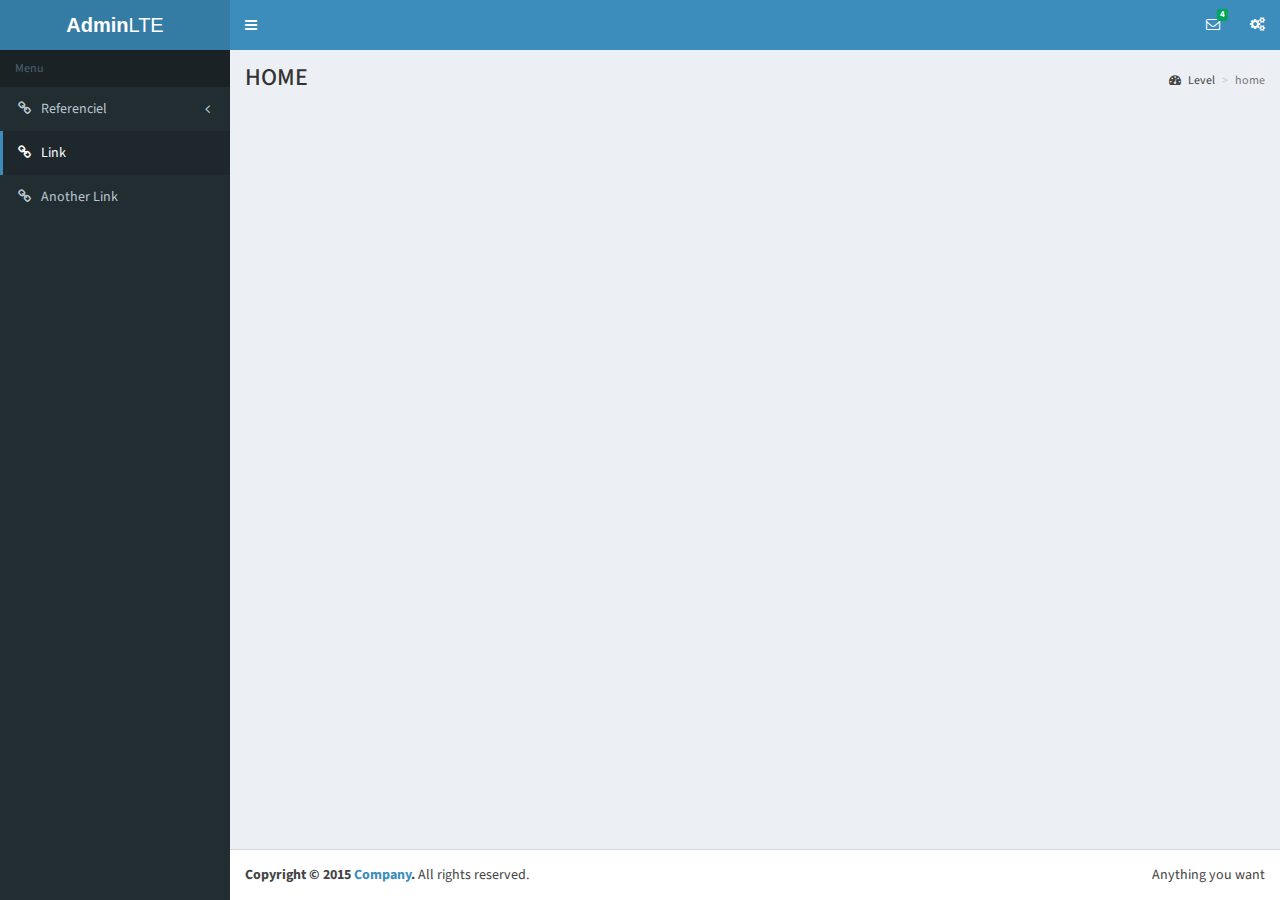
<file: my-app/src/main/webapp/admin.html>
<!DOCTYPE html>
<!--
This is a starter template page. Use this page to start your new project from
scratch. This page gets rid of all links and provides the needed markup only.
-->
<html>
  <head>
    <meta charset="utf-8">
    <meta http-equiv="X-UA-Compatible" content="IE=edge">
    <title>AdminLTE 2 | Starter</title>
    <!-- Tell the browser to be responsive to screen width -->
    <meta content="width=device-width, initial-scale=1, maximum-scale=1, user-scalable=no" name="viewport">
    <!-- Bootstrap 3.3.5 -->
    <link rel="stylesheet" href="bootstrap/css/bootstrap.min.css">
    <!-- Font Awesome -->
    <link rel="stylesheet" href="https://maxcdn.bootstrapcdn.com/font-awesome/4.4.0/css/font-awesome.min.css">
    <!-- Ionicons -->
    <link rel="stylesheet" href="https://code.ionicframework.com/ionicons/2.0.1/css/ionicons.min.css">
    <!-- Theme style -->
    <link rel="stylesheet" href="dist/css/AdminLTE.min.css">
    <!-- AdminLTE Skins. We have chosen the skin-blue for this starter
          page. However, you can choose any other skin. Make sure you
          apply the skin class to the body tag so the changes take effect.
    -->
    <link rel="stylesheet" href="dist/css/skins/skin-blue.min.css">

    <!-- HTML5 Shim and Respond.js IE8 support of HTML5 elements and media queries -->
    <!-- WARNING: Respond.js doesn't work if you view the page via file:// -->
    <!--[if lt IE 9]>
        <script src="https://oss.maxcdn.com/html5shiv/3.7.3/html5shiv.min.js"></script>
        <script src="https://oss.maxcdn.com/respond/1.4.2/respond.min.js"></script>
    <![endif]-->
  </head>
  <!--
  BODY TAG OPTIONS:
  =================
  Apply one or more of the following classes to get the
  desired effect
  |---------------------------------------------------------|
  | SKINS         | skin-blue                               |
  |               | skin-black                              |
  |               | skin-purple                             |
  |               | skin-yellow                             |
  |               | skin-red                                |
  |               | skin-green                              |
  |---------------------------------------------------------|
  |LAYOUT OPTIONS | fixed                                   |
  |               | layout-boxed                            |
  |               | layout-top-nav                          |
  |               | sidebar-collapse                        |
  |               | sidebar-mini                            |
  |---------------------------------------------------------|
  -->
  <body class="hold-transition skin-blue sidebar-mini">
    <div class="wrapper">

      <!-- Main Header -->
      <header class="main-header">

        <!-- Logo -->
        <a href="admin.html" class="logo">
          <!-- mini logo for sidebar mini 50x50 pixels -->
          <span class="logo-mini"><b>A</b>LT</span>
          <!-- logo for regular state and mobile devices -->
          <span class="logo-lg"><b>Admin</b>LTE</span>
        </a>

        <!-- Header Navbar -->
        <nav class="navbar navbar-static-top" role="navigation">
          <!-- Sidebar toggle button-->
          <a href="#" class="sidebar-toggle" data-toggle="offcanvas" role="button">
            <span class="sr-only">Toggle navigation</span>
          </a>
          <!-- Navbar Right Menu -->
          <div class="navbar-custom-menu">
            <ul class="nav navbar-nav">
              <!-- Messages: style can be found in dropdown.less-->
              <li class="dropdown messages-menu">
                <!-- Menu toggle button -->
                <a href="#" class="dropdown-toggle" data-toggle="dropdown">
                  <i class="fa fa-envelope-o"></i>
                  <span class="label label-success">4</span>
                </a>
              <li>
                <a href="#" data-toggle="control-sidebar"><i class="fa fa-gears"></i></a>
              </li>
            </ul>
          </div>
        </nav>
      </header>
      <!-- Left side column. contains the logo and sidebar -->
      <aside class="main-sidebar">

        <!-- sidebar: style can be found in sidebar.less -->
        <section class="sidebar">
          <!-- Sidebar Menu -->
          <ul class="sidebar-menu">
            <li class="header">Menu</li>
            <!-- Optionally, you can add icons to the links -->
			<li class="treeview">
              <a href="#"><i class="fa fa-link"></i> <span>Referenciel</span> <i class="fa fa-angle-left pull-right"></i></a>
              <ul class="treeview-menu">
                <li><a class="treeview-menu-entity" name="article">Articles</a></li>
				<li><a class="treeview-menu-entity" name="table">Tables</a></li>
                <li><a class="treeview-menu-entity" name="manager">Managers</a></li>
				<li><a class="treeview-menu-entity" name="serveur">Serveurs</a></li>            
              </ul>
            </li>
            <li class="active"><a href="#"><i class="fa fa-link"></i> <span>Link</span></a></li>
            <li><a href="#"><i class="fa fa-link"></i> <span>Another Link</span></a></li>
          </ul><!-- /.sidebar-menu -->
        </section>
        <!-- /.sidebar -->
      </aside>

      <!-- Content Wrapper. Contains page content -->
      <div class="content-wrapper">
        <!-- Content Header (Page header) -->
        <section class="content-header">
          <h1 id="content-header-text">HOME</h1>
          <ol class="breadcrumb">
            <li><a href="#"><i class="fa fa-dashboard"></i> Level</a></li>
            <li id="entity" class="active">home</li>
          </ol>
        </section>

        <!-- Main content -->
        <section class="content">
            <div id="page-header"></div> 
			<div id="page-content"></div>
			<div id="page-footer"></div> 
        </section><!-- /.content -->
      </div><!-- /.content-wrapper -->

      <!-- Main Footer -->
      <footer class="main-footer">
        <!-- To the right -->
        <div class="pull-right hidden-xs">
          Anything you want
        </div>
        <!-- Default to the left -->
        <strong>Copyright &copy; 2015 <a href="#">Company</a>.</strong> All rights reserved.
      </footer>

      <!-- Control Sidebar -->
      <aside class="control-sidebar control-sidebar-dark">
        <!-- Create the tabs -->
        <ul class="nav nav-tabs nav-justified control-sidebar-tabs">
          <li class="active"><a href="#control-sidebar-home-tab" data-toggle="tab"><i class="fa fa-home"></i></a></li>
          <li><a href="#control-sidebar-settings-tab" data-toggle="tab"><i class="fa fa-gears"></i></a></li>
        </ul>
        <!-- Tab panes -->
        <div class="tab-content">
          <!-- Home tab content -->
          <div class="tab-pane active" id="control-sidebar-home-tab">
            <h3 class="control-sidebar-heading">Recent Activity</h3>
            <ul class="control-sidebar-menu">
              <li>
                <a href="javascript::;">
                  <i class="menu-icon fa fa-birthday-cake bg-red"></i>
                  <div class="menu-info">
                    <h4 class="control-sidebar-subheading">Langdon's Birthday</h4>
                    <p>Will be 23 on April 24th</p>
                  </div>
                </a>
              </li>
            </ul><!-- /.control-sidebar-menu -->

            <h3 class="control-sidebar-heading">Tasks Progress</h3>
            <ul class="control-sidebar-menu">
              <li>
                <a href="javascript::;">
                  <h4 class="control-sidebar-subheading">
                    Custom Template Design
                    <span class="label label-danger pull-right">70%</span>
                  </h4>
                  <div class="progress progress-xxs">
                    <div class="progress-bar progress-bar-danger" style="width: 70%"></div>
                  </div>
                </a>
              </li>
            </ul><!-- /.control-sidebar-menu -->

          </div><!-- /.tab-pane -->
          <!-- Stats tab content -->
          <div class="tab-pane" id="control-sidebar-stats-tab">Stats Tab Content</div><!-- /.tab-pane -->
          <!-- Settings tab content -->
          <div class="tab-pane" id="control-sidebar-settings-tab">
            <form method="post">
              <h3 class="control-sidebar-heading">General Settings</h3>
              <div class="form-group">
                <label class="control-sidebar-subheading">
                  Report panel usage
                  <input type="checkbox" class="pull-right" checked>
                </label>
                <p>
                  Some information about this general settings option
                </p>
              </div><!-- /.form-group -->
            </form>
          </div><!-- /.tab-pane -->
        </div>
      </aside><!-- /.control-sidebar -->
      <!-- Add the sidebar's background. This div must be placed
           immediately after the control sidebar -->
      <div class="control-sidebar-bg"></div>
    </div><!-- ./wrapper -->

    <!-- REQUIRED JS SCRIPTS -->

    <!-- jQuery 2.1.4 -->
    <script src="plugins/jQuery/jQuery-2.1.4.min.js"></script>
	
	<!-- Specific project 30/01/2016-->
    <script src="js/jquery.loadJSON.js "></script>
    <script src="js/jquery.serialize-object.min.js"></script>
    <script src="js/index.js"></script>
	
    <!-- Bootstrap 3.3.5 -->
    <script src="bootstrap/js/bootstrap.min.js"></script>
    <!-- AdminLTE App -->
    <script src="dist/js/app.min.js"></script>

    <!-- Optionally, you can add Slimscroll and FastClick plugins.
         Both of these plugins are recommended to enhance the
         user experience. Slimscroll is required when using the
         fixed layout. -->
  </body>
</html>
</file>
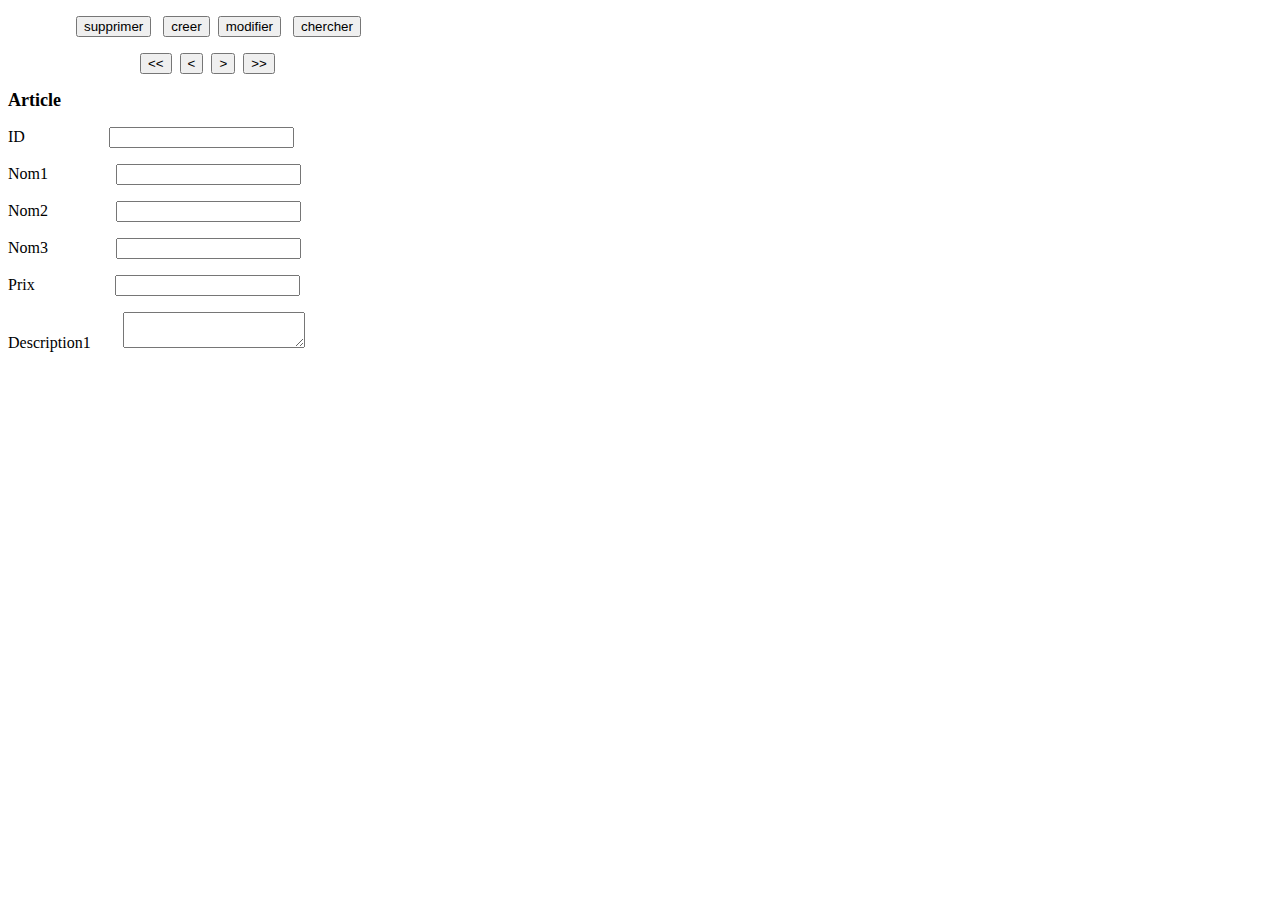
<file: my-app/src/main/webapp/template.html>
<!doctype html>
<html>
<head>
	<title>Article</title>
	<script src="http://code.jquery.com/jquery-1.11.1.min.js"></script>
</head>
<body>

<!-- @@@@@@@@@@@@@@@@@@@@@@@@@@@@@@@@@@@@@@@@@@@@@@@@@
     @@@@@@@@@@@@@@@@@@@@@@@@@@@@@@@@@@@@@@@@@@@@@@@@@ -->
<!-- CRUD-->
<p>&nbsp;&nbsp;&nbsp;&nbsp;&nbsp;&nbsp;&nbsp;&nbsp;&nbsp;&nbsp;&nbsp;&nbsp;&nbsp;&nbsp; &nbsp;
<input name="delete" type="button" value="supprimer" />&nbsp;&nbsp;
<input name="create" type="button" value="creer" />&nbsp; 
<input name="update" type="button" value="modifier" />&nbsp;&nbsp;
<input name="search" type="button" value="chercher" />&nbsp;&nbsp;</p>

<!-- Suivant & Precedent-->
<p>&nbsp;&nbsp;&nbsp;&nbsp;&nbsp;&nbsp;&nbsp;&nbsp;&nbsp;&nbsp;&nbsp;&nbsp;&nbsp;&nbsp;&nbsp;&nbsp;&nbsp;&nbsp;&nbsp;&nbsp;&nbsp;&nbsp;&nbsp;&nbsp;&nbsp;&nbsp;&nbsp;&nbsp;&nbsp;&nbsp;&nbsp;&nbsp; 
<input name="debut" type="button" value="&lt;&lt;" />&nbsp; 
<input name="precedent" type="button" value="&lt;" />&nbsp; 
<input name="suivant" type="button" value="&gt;" />&nbsp; 
<input name="fin" type="button" value="&gt;&gt;" />
&nbsp;&nbsp;&nbsp;&nbsp;&nbsp;&nbsp;&nbsp;&nbsp;&nbsp;&nbsp;&nbsp;&nbsp;&nbsp;&nbsp;&nbsp;&nbsp;&nbsp;&nbsp;&nbsp;&nbsp;&nbsp;&nbsp;&nbsp;&nbsp;&nbsp;&nbsp;&nbsp;&nbsp;&nbsp;&nbsp;&nbsp;&nbsp;&nbsp;&nbsp;&nbsp;&nbsp;&nbsp;&nbsp;&nbsp;&nbsp;&nbsp;&nbsp;&nbsp;&nbsp;&nbsp;&nbsp;&nbsp;</p>

<!-- @@@@@@@@@@@@@@@@@@@@@@@@@@@@@@@@@@@@@@@@@@@@@@@@@
     @@@@@@@@@@@@@@@@@@@@@@@@@@@@@@@@@@@@@@@@@@@@@@@@@ -->

<p><strong><span style="font-size: 18px;">Article</span></strong></p>

<form action="Validation" enctype="text/plain" method="post" name="Personnages">
<p>ID&nbsp;&nbsp;&nbsp;&nbsp;&nbsp;&nbsp;&nbsp;&nbsp;&nbsp;&nbsp;&nbsp;&nbsp;&nbsp;&nbsp;&nbsp;&nbsp;&nbsp;&nbsp; &nbsp;&nbsp;<input id="id" type="text" /></p>

<p>Nom1&nbsp;&nbsp;&nbsp;&nbsp;&nbsp;&nbsp;&nbsp;&nbsp;&nbsp;&nbsp;&nbsp;&nbsp;&nbsp;&nbsp;&nbsp;&nbsp; <input id="nom1" type="text" /></p>

<p>Nom2&nbsp;&nbsp;&nbsp;&nbsp;&nbsp;&nbsp;&nbsp;&nbsp;&nbsp;&nbsp;&nbsp;&nbsp;&nbsp;&nbsp;&nbsp;&nbsp; <input id="nom2" type="text" /></p>

<p>Nom3&nbsp;&nbsp;&nbsp;&nbsp;&nbsp;&nbsp;&nbsp;&nbsp;&nbsp;&nbsp;&nbsp;&nbsp;&nbsp;&nbsp;&nbsp;&nbsp; <input id="nom3" type="text" /></p>

<p>Prix&nbsp;&nbsp;&nbsp;&nbsp;&nbsp;&nbsp; &nbsp;&nbsp;&nbsp;&nbsp;&nbsp;&nbsp;&nbsp;&nbsp;&nbsp;&nbsp;&nbsp; &nbsp;<input id="prix" type="text" /></p>

<p>Description1&nbsp;&nbsp;&nbsp;&nbsp;&nbsp;&nbsp;&nbsp;&nbsp;<textarea id="desc1"></textarea></p>

</form>
</body>
</html>
</file>
<file: my-app/src/main/webapp/dist/css/AdminLTE.min.css>
@import url(https://fonts.googleapis.com/css?family=Source+Sans+Pro:300,400,600,700,300italic,400italic,600italic);/*!
 *   AdminLTE v2.3.0
 *   Author: Almsaeed Studio
 *	 Website: Almsaeed Studio <http://almsaeedstudio.com>
 *   License: Open source - MIT
 *           Please visit http://opensource.org/licenses/MIT for more information
!*/html,body{min-height:100%}.layout-boxed html,.layout-boxed body{height:100%}body{-webkit-font-smoothing:antialiased;-moz-osx-font-smoothing:grayscale;font-family:'Source Sans Pro','Helvetica Neue',Helvetica,Arial,sans-serif;font-weight:400;overflow-x:hidden;overflow-y:auto}.wrapper{min-height:100%;position:static;overflow:hidden}.wrapper:before,.wrapper:after{content:" ";display:table}.wrapper:after{clear:both}.layout-boxed .wrapper{max-width:1250px;margin:0 auto;min-height:100%;box-shadow:0 0 8px rgba(0,0,0,0.5);position:relative}.layout-boxed{background:url('../img/boxed-bg.jpg') repeat fixed}.content-wrapper,.right-side,.main-footer{-webkit-transition:-webkit-transform .3s ease-in-out,margin .3s ease-in-out;-moz-transition:-moz-transform .3s ease-in-out,margin .3s ease-in-out;-o-transition:-o-transform .3s ease-in-out,margin .3s ease-in-out;transition:transform .3s ease-in-out,margin .3s ease-in-out;margin-left:230px;z-index:820}.layout-top-nav .content-wrapper,.layout-top-nav .right-side,.layout-top-nav .main-footer{margin-left:0}@media (max-width:767px){.content-wrapper,.right-side,.main-footer{margin-left:0}}@media (min-width:768px){.sidebar-collapse .content-wrapper,.sidebar-collapse .right-side,.sidebar-collapse .main-footer{margin-left:0}}@media (max-width:767px){.sidebar-open .content-wrapper,.sidebar-open .right-side,.sidebar-open .main-footer{-webkit-transform:translate(230px, 0);-ms-transform:translate(230px, 0);-o-transform:translate(230px, 0);transform:translate(230px, 0)}}.content-wrapper,.right-side{min-height:100%;background-color:#ecf0f5;z-index:800}.main-footer{background:#fff;padding:15px;color:#444;border-top:1px solid #d2d6de}.fixed .main-header,.fixed .main-sidebar,.fixed .left-side{position:fixed}.fixed .main-header{top:0;right:0;left:0}.fixed .content-wrapper,.fixed .right-side{padding-top:50px}@media (max-width:767px){.fixed .content-wrapper,.fixed .right-side{padding-top:100px}}.fixed.layout-boxed .wrapper{max-width:100%}body.hold-transition .content-wrapper,body.hold-transition .right-side,body.hold-transition .main-footer,body.hold-transition .main-sidebar,body.hold-transition .left-side,body.hold-transition .main-header>.navbar,body.hold-transition .main-header .logo{-webkit-transition:none;-o-transition:none;transition:none}.content{min-height:250px;padding:15px;margin-right:auto;margin-left:auto;padding-left:15px;padding-right:15px}h1,h2,h3,h4,h5,h6,.h1,.h2,.h3,.h4,.h5,.h6{font-family:'Source Sans Pro',sans-serif}a{color:#3c8dbc}a:hover,a:active,a:focus{outline:none;text-decoration:none;color:#72afd2}.page-header{margin:10px 0 20px 0;font-size:22px}.page-header>small{color:#666;display:block;margin-top:5px}.main-header{position:relative;max-height:100px;z-index:1030}.main-header>.navbar{-webkit-transition:margin-left .3s ease-in-out;-o-transition:margin-left .3s ease-in-out;transition:margin-left .3s ease-in-out;margin-bottom:0;margin-left:230px;border:none;min-height:50px;border-radius:0}.layout-top-nav .main-header>.navbar{margin-left:0}.main-header #navbar-search-input.form-control{background:rgba(255,255,255,0.2);border-color:transparent}.main-header #navbar-search-input.form-control:focus,.main-header #navbar-search-input.form-control:active{border-color:rgba(0,0,0,0.1);background:rgba(255,255,255,0.9)}.main-header #navbar-search-input.form-control::-moz-placeholder{color:#ccc;opacity:1}.main-header #navbar-search-input.form-control:-ms-input-placeholder{color:#ccc}.main-header #navbar-search-input.form-control::-webkit-input-placeholder{color:#ccc}.main-header .navbar-custom-menu,.main-header .navbar-right{float:right}@media (max-width:991px){.main-header .navbar-custom-menu a,.main-header .navbar-right a{color:inherit;background:transparent}}@media (max-width:767px){.main-header .navbar-right{float:none}.navbar-collapse .main-header .navbar-right{margin:7.5px -15px}.main-header .navbar-right>li{color:inherit;border:0}}.main-header .sidebar-toggle{float:left;background-color:transparent;background-image:none;padding:15px 15px;font-family:fontAwesome}.main-header .sidebar-toggle:before{content:"\f0c9"}.main-header .sidebar-toggle:hover{color:#fff}.main-header .sidebar-toggle:focus,.main-header .sidebar-toggle:active{background:transparent}.main-header .sidebar-toggle .icon-bar{display:none}.main-header .navbar .nav>li.user>a>.fa,.main-header .navbar .nav>li.user>a>.glyphicon,.main-header .navbar .nav>li.user>a>.ion{margin-right:5px}.main-header .navbar .nav>li>a>.label{position:absolute;top:9px;right:7px;text-align:center;font-size:9px;padding:2px 3px;line-height:.9}.main-header .logo{-webkit-transition:width .3s ease-in-out;-o-transition:width .3s ease-in-out;transition:width .3s ease-in-out;display:block;float:left;height:50px;font-size:20px;line-height:50px;text-align:center;width:230px;font-family:"Helvetica Neue",Helvetica,Arial,sans-serif;padding:0 15px;font-weight:300;overflow:hidden}.main-header .logo .logo-lg{display:block}.main-header .logo .logo-mini{display:none}.main-header .navbar-brand{color:#fff}.content-header{position:relative;padding:15px 15px 0 15px}.content-header>h1{margin:0;font-size:24px}.content-header>h1>small{font-size:15px;display:inline-block;padding-left:4px;font-weight:300}.content-header>.breadcrumb{float:right;background:transparent;margin-top:0;margin-bottom:0;font-size:12px;padding:7px 5px;position:absolute;top:15px;right:10px;border-radius:2px}.content-header>.breadcrumb>li>a{color:#444;text-decoration:none;display:inline-block}.content-header>.breadcrumb>li>a>.fa,.content-header>.breadcrumb>li>a>.glyphicon,.content-header>.breadcrumb>li>a>.ion{margin-right:5px}.content-header>.breadcrumb>li+li:before{content:'>\00a0'}@media (max-width:991px){.content-header>.breadcrumb{position:relative;margin-top:5px;top:0;right:0;float:none;background:#d2d6de;padding-left:10px}.content-header>.breadcrumb li:before{color:#97a0b3}}.navbar-toggle{color:#fff;border:0;margin:0;padding:15px 15px}@media (max-width:991px){.navbar-custom-menu .navbar-nav>li{float:left}.navbar-custom-menu .navbar-nav{margin:0;float:left}.navbar-custom-menu .navbar-nav>li>a{padding-top:15px;padding-bottom:15px;line-height:20px}}@media (max-width:767px){.main-header{position:relative}.main-header .logo,.main-header .navbar{width:100%;float:none}.main-header .navbar{margin:0}.main-header .navbar-custom-menu{float:right}}@media (max-width:991px){.navbar-collapse.pull-left{float:none!important}.navbar-collapse.pull-left+.navbar-custom-menu{display:block;position:absolute;top:0;right:40px}}.main-sidebar,.left-side{position:absolute;top:0;left:0;padding-top:50px;min-height:100%;width:230px;z-index:810;-webkit-transition:-webkit-transform .3s ease-in-out,width .3s ease-in-out;-moz-transition:-moz-transform .3s ease-in-out,width .3s ease-in-out;-o-transition:-o-transform .3s ease-in-out,width .3s ease-in-out;transition:transform .3s ease-in-out,width .3s ease-in-out}@media (max-width:767px){.main-sidebar,.left-side{padding-top:100px}}@media (max-width:767px){.main-sidebar,.left-side{-webkit-transform:translate(-230px, 0);-ms-transform:translate(-230px, 0);-o-transform:translate(-230px, 0);transform:translate(-230px, 0)}}@media (min-width:768px){.sidebar-collapse .main-sidebar,.sidebar-collapse .left-side{-webkit-transform:translate(-230px, 0);-ms-transform:translate(-230px, 0);-o-transform:translate(-230px, 0);transform:translate(-230px, 0)}}@media (max-width:767px){.sidebar-open .main-sidebar,.sidebar-open .left-side{-webkit-transform:translate(0, 0);-ms-transform:translate(0, 0);-o-transform:translate(0, 0);transform:translate(0, 0)}}.sidebar{padding-bottom:10px}.sidebar-form input:focus{border-color:transparent}.user-panel{position:relative;width:100%;padding:10px;overflow:hidden}.user-panel:before,.user-panel:after{content:" ";display:table}.user-panel:after{clear:both}.user-panel>.image>img{width:100%;max-width:45px;height:auto}.user-panel>.info{padding:5px 5px 5px 15px;line-height:1;position:absolute;left:55px}.user-panel>.info>p{font-weight:600;margin-bottom:9px}.user-panel>.info>a{text-decoration:none;padding-right:5px;margin-top:3px;font-size:11px}.user-panel>.info>a>.fa,.user-panel>.info>a>.ion,.user-panel>.info>a>.glyphicon{margin-right:3px}.sidebar-menu{list-style:none;margin:0;padding:0}.sidebar-menu>li{position:relative;margin:0;padding:0}.sidebar-menu>li>a{padding:12px 5px 12px 15px;display:block}.sidebar-menu>li>a>.fa,.sidebar-menu>li>a>.glyphicon,.sidebar-menu>li>a>.ion{width:20px}.sidebar-menu>li .label,.sidebar-menu>li .badge{margin-top:3px;margin-right:5px}.sidebar-menu li.header{padding:10px 25px 10px 15px;font-size:12px}.sidebar-menu li>a>.fa-angle-left{width:auto;height:auto;padding:0;margin-right:10px;margin-top:3px}.sidebar-menu li.active>a>.fa-angle-left{-webkit-transform:rotate(-90deg);-ms-transform:rotate(-90deg);-o-transform:rotate(-90deg);transform:rotate(-90deg)}.sidebar-menu li.active>.treeview-menu{display:block}.sidebar-menu .treeview-menu{display:none;list-style:none;padding:0;margin:0;padding-left:5px}.sidebar-menu .treeview-menu .treeview-menu{padding-left:20px}.sidebar-menu .treeview-menu>li{margin:0}.sidebar-menu .treeview-menu>li>a{padding:5px 5px 5px 15px;display:block;font-size:14px}.sidebar-menu .treeview-menu>li>a>.fa,.sidebar-menu .treeview-menu>li>a>.glyphicon,.sidebar-menu .treeview-menu>li>a>.ion{width:20px}.sidebar-menu .treeview-menu>li>a>.fa-angle-left,.sidebar-menu .treeview-menu>li>a>.fa-angle-down{width:auto}@media (min-width:768px){.sidebar-mini.sidebar-collapse .content-wrapper,.sidebar-mini.sidebar-collapse .right-side,.sidebar-mini.sidebar-collapse .main-footer{margin-left:50px!important;z-index:840}.sidebar-mini.sidebar-collapse .main-sidebar{-webkit-transform:translate(0, 0);-ms-transform:translate(0, 0);-o-transform:translate(0, 0);transform:translate(0, 0);width:50px!important;z-index:850}.sidebar-mini.sidebar-collapse .sidebar-menu>li{position:relative}.sidebar-mini.sidebar-collapse .sidebar-menu>li>a{margin-right:0}.sidebar-mini.sidebar-collapse .sidebar-menu>li>a>span{border-top-right-radius:4px}.sidebar-mini.sidebar-collapse .sidebar-menu>li:not(.treeview)>a>span{border-bottom-right-radius:4px}.sidebar-mini.sidebar-collapse .sidebar-menu>li>.treeview-menu{padding-top:5px;padding-bottom:5px;border-bottom-right-radius:4px}.sidebar-mini.sidebar-collapse .sidebar-menu>li:hover>a>span:not(.pull-right),.sidebar-mini.sidebar-collapse .sidebar-menu>li:hover>.treeview-menu{display:block!important;position:absolute;width:180px;left:50px}.sidebar-mini.sidebar-collapse .sidebar-menu>li:hover>a>span{top:0;margin-left:-3px;padding:12px 5px 12px 20px;background-color:inherit}.sidebar-mini.sidebar-collapse .sidebar-menu>li:hover>.treeview-menu{top:44px;margin-left:0}.sidebar-mini.sidebar-collapse .main-sidebar .user-panel>.info,.sidebar-mini.sidebar-collapse .sidebar-form,.sidebar-mini.sidebar-collapse .sidebar-menu>li>a>span,.sidebar-mini.sidebar-collapse .sidebar-menu>li>.treeview-menu,.sidebar-mini.sidebar-collapse .sidebar-menu>li>a>.pull-right,.sidebar-mini.sidebar-collapse .sidebar-menu li.header{display:none!important;-webkit-transform:translateZ(0)}.sidebar-mini.sidebar-collapse .main-header .logo{width:50px}.sidebar-mini.sidebar-collapse .main-header .logo>.logo-mini{display:block;margin-left:-15px;margin-right:-15px;font-size:18px}.sidebar-mini.sidebar-collapse .main-header .logo>.logo-lg{display:none}.sidebar-mini.sidebar-collapse .main-header .navbar{margin-left:50px}}.sidebar-menu,.main-sidebar .user-panel,.sidebar-menu>li.header{white-space:nowrap;overflow:hidden}.sidebar-menu:hover{overflow:visible}.sidebar-form,.sidebar-menu>li.header{overflow:hidden;text-overflow:clip}.sidebar-menu li>a{position:relative}.sidebar-menu li>a>.pull-right{position:absolute;top:50%;right:10px;margin-top:-7px}.control-sidebar-bg{position:fixed;z-index:1000;bottom:0}.control-sidebar-bg,.control-sidebar{top:0;right:-230px;width:230px;-webkit-transition:right .3s ease-in-out;-o-transition:right .3s ease-in-out;transition:right .3s ease-in-out}.control-sidebar{position:absolute;padding-top:50px;z-index:1010}@media (max-width:768px){.control-sidebar{padding-top:100px}}.control-sidebar>.tab-content{padding:10px 15px}.control-sidebar.control-sidebar-open,.control-sidebar.control-sidebar-open+.control-sidebar-bg{right:0}.control-sidebar-open .control-sidebar-bg,.control-sidebar-open .control-sidebar{right:0}@media (min-width:768px){.control-sidebar-open .content-wrapper,.control-sidebar-open .right-side,.control-sidebar-open .main-footer{margin-right:230px}}.nav-tabs.control-sidebar-tabs>li:first-of-type>a,.nav-tabs.control-sidebar-tabs>li:first-of-type>a:hover,.nav-tabs.control-sidebar-tabs>li:first-of-type>a:focus{border-left-width:0}.nav-tabs.control-sidebar-tabs>li>a{border-radius:0}.nav-tabs.control-sidebar-tabs>li>a,.nav-tabs.control-sidebar-tabs>li>a:hover{border-top:none;border-right:none;border-left:1px solid transparent;border-bottom:1px solid transparent}.nav-tabs.control-sidebar-tabs>li>a .icon{font-size:16px}.nav-tabs.control-sidebar-tabs>li.active>a,.nav-tabs.control-sidebar-tabs>li.active>a:hover,.nav-tabs.control-sidebar-tabs>li.active>a:focus,.nav-tabs.control-sidebar-tabs>li.active>a:active{border-top:none;border-right:none;border-bottom:none}@media (max-width:768px){.nav-tabs.control-sidebar-tabs{display:table}.nav-tabs.control-sidebar-tabs>li{display:table-cell}}.control-sidebar-heading{font-weight:400;font-size:16px;padding:10px 0;margin-bottom:10px}.control-sidebar-subheading{display:block;font-weight:400;font-size:14px}.control-sidebar-menu{list-style:none;padding:0;margin:0 -15px}.control-sidebar-menu>li>a{display:block;padding:10px 15px}.control-sidebar-menu>li>a:before,.control-sidebar-menu>li>a:after{content:" ";display:table}.control-sidebar-menu>li>a:after{clear:both}.control-sidebar-menu>li>a>.control-sidebar-subheading{margin-top:0}.control-sidebar-menu .menu-icon{float:left;width:35px;height:35px;border-radius:50%;text-align:center;line-height:35px}.control-sidebar-menu .menu-info{margin-left:45px;margin-top:3px}.control-sidebar-menu .menu-info>.control-sidebar-subheading{margin:0}.control-sidebar-menu .menu-info>p{margin:0;font-size:11px}.control-sidebar-menu .progress{margin:0}.control-sidebar-dark{color:#b8c7ce}.control-sidebar-dark,.control-sidebar-dark+.control-sidebar-bg{background:#222d32}.control-sidebar-dark .nav-tabs.control-sidebar-tabs{border-bottom:#1c2529}.control-sidebar-dark .nav-tabs.control-sidebar-tabs>li>a{background:#181f23;color:#b8c7ce}.control-sidebar-dark .nav-tabs.control-sidebar-tabs>li>a,.control-sidebar-dark .nav-tabs.control-sidebar-tabs>li>a:hover,.control-sidebar-dark .nav-tabs.control-sidebar-tabs>li>a:focus{border-left-color:#141a1d;border-bottom-color:#141a1d}.control-sidebar-dark .nav-tabs.control-sidebar-tabs>li>a:hover,.control-sidebar-dark .nav-tabs.control-sidebar-tabs>li>a:focus,.control-sidebar-dark .nav-tabs.control-sidebar-tabs>li>a:active{background:#1c2529}.control-sidebar-dark .nav-tabs.control-sidebar-tabs>li>a:hover{color:#fff}.control-sidebar-dark .nav-tabs.control-sidebar-tabs>li.active>a,.control-sidebar-dark .nav-tabs.control-sidebar-tabs>li.active>a:hover,.control-sidebar-dark .nav-tabs.control-sidebar-tabs>li.active>a:focus,.control-sidebar-dark .nav-tabs.control-sidebar-tabs>li.active>a:active{background:#222d32;color:#fff}.control-sidebar-dark .control-sidebar-heading,.control-sidebar-dark .control-sidebar-subheading{color:#fff}.control-sidebar-dark .control-sidebar-menu>li>a:hover{background:#1e282c}.control-sidebar-dark .control-sidebar-menu>li>a .menu-info>p{color:#b8c7ce}.control-sidebar-light{color:#5e5e5e}.control-sidebar-light,.control-sidebar-light+.control-sidebar-bg{background:#f9fafc;border-left:1px solid #d2d6de}.control-sidebar-light .nav-tabs.control-sidebar-tabs{border-bottom:#d2d6de}.control-sidebar-light .nav-tabs.control-sidebar-tabs>li>a{background:#e8ecf4;color:#444}.control-sidebar-light .nav-tabs.control-sidebar-tabs>li>a,.control-sidebar-light .nav-tabs.control-sidebar-tabs>li>a:hover,.control-sidebar-light .nav-tabs.control-sidebar-tabs>li>a:focus{border-left-color:#d2d6de;border-bottom-color:#d2d6de}.control-sidebar-light .nav-tabs.control-sidebar-tabs>li>a:hover,.control-sidebar-light .nav-tabs.control-sidebar-tabs>li>a:focus,.control-sidebar-light .nav-tabs.control-sidebar-tabs>li>a:active{background:#eff1f7}.control-sidebar-light .nav-tabs.control-sidebar-tabs>li.active>a,.control-sidebar-light .nav-tabs.control-sidebar-tabs>li.active>a:hover,.control-sidebar-light .nav-tabs.control-sidebar-tabs>li.active>a:focus,.control-sidebar-light .nav-tabs.control-sidebar-tabs>li.active>a:active{background:#f9fafc;color:#111}.control-sidebar-light .control-sidebar-heading,.control-sidebar-light .control-sidebar-subheading{color:#111}.control-sidebar-light .control-sidebar-menu{margin-left:-14px}.control-sidebar-light .control-sidebar-menu>li>a:hover{background:#f4f4f5}.control-sidebar-light .control-sidebar-menu>li>a .menu-info>p{color:#5e5e5e}.dropdown-menu{box-shadow:none;border-color:#eee}.dropdown-menu>li>a{color:#777}.dropdown-menu>li>a>.glyphicon,.dropdown-menu>li>a>.fa,.dropdown-menu>li>a>.ion{margin-right:10px}.dropdown-menu>li>a:hover{background-color:#e1e3e9;color:#333}.dropdown-menu>.divider{background-color:#eee}.navbar-nav>.notifications-menu>.dropdown-menu,.navbar-nav>.messages-menu>.dropdown-menu,.navbar-nav>.tasks-menu>.dropdown-menu{width:280px;padding:0 0 0 0;margin:0;top:100%}.navbar-nav>.notifications-menu>.dropdown-menu>li,.navbar-nav>.messages-menu>.dropdown-menu>li,.navbar-nav>.tasks-menu>.dropdown-menu>li{position:relative}.navbar-nav>.notifications-menu>.dropdown-menu>li.header,.navbar-nav>.messages-menu>.dropdown-menu>li.header,.navbar-nav>.tasks-menu>.dropdown-menu>li.header{border-top-left-radius:4px;border-top-right-radius:4px;border-bottom-right-radius:0;border-bottom-left-radius:0;background-color:#ffffff;padding:7px 10px;border-bottom:1px solid #f4f4f4;color:#444444;font-size:14px}.navbar-nav>.notifications-menu>.dropdown-menu>li.footer>a,.navbar-nav>.messages-menu>.dropdown-menu>li.footer>a,.navbar-nav>.tasks-menu>.dropdown-menu>li.footer>a{border-top-left-radius:0;border-top-right-radius:0;border-bottom-right-radius:4px;border-bottom-left-radius:4px;font-size:12px;background-color:#fff;padding:7px 10px;border-bottom:1px solid #eeeeee;color:#444!important;text-align:center}@media (max-width:991px){.navbar-nav>.notifications-menu>.dropdown-menu>li.footer>a,.navbar-nav>.messages-menu>.dropdown-menu>li.footer>a,.navbar-nav>.tasks-menu>.dropdown-menu>li.footer>a{background:#fff!important;color:#444!important}}.navbar-nav>.notifications-menu>.dropdown-menu>li.footer>a:hover,.navbar-nav>.messages-menu>.dropdown-menu>li.footer>a:hover,.navbar-nav>.tasks-menu>.dropdown-menu>li.footer>a:hover{text-decoration:none;font-weight:normal}.navbar-nav>.notifications-menu>.dropdown-menu>li .menu,.navbar-nav>.messages-menu>.dropdown-menu>li .menu,.navbar-nav>.tasks-menu>.dropdown-menu>li .menu{max-height:200px;margin:0;padding:0;list-style:none;overflow-x:hidden}.navbar-nav>.notifications-menu>.dropdown-menu>li .menu>li>a,.navbar-nav>.messages-menu>.dropdown-menu>li .menu>li>a,.navbar-nav>.tasks-menu>.dropdown-menu>li .menu>li>a{display:block;white-space:nowrap;border-bottom:1px solid #f4f4f4}.navbar-nav>.notifications-menu>.dropdown-menu>li .menu>li>a:hover,.navbar-nav>.messages-menu>.dropdown-menu>li .menu>li>a:hover,.navbar-nav>.tasks-menu>.dropdown-menu>li .menu>li>a:hover{background:#f4f4f4;text-decoration:none}.navbar-nav>.notifications-menu>.dropdown-menu>li .menu>li>a{color:#444444;overflow:hidden;text-overflow:ellipsis;white-space:nowrap;padding:10px}.navbar-nav>.notifications-menu>.dropdown-menu>li .menu>li>a>.glyphicon,.navbar-nav>.notifications-menu>.dropdown-menu>li .menu>li>a>.fa,.navbar-nav>.notifications-menu>.dropdown-menu>li .menu>li>a>.ion{width:20px}.navbar-nav>.messages-menu>.dropdown-menu>li .menu>li>a{margin:0;padding:10px 10px}.navbar-nav>.messages-menu>.dropdown-menu>li .menu>li>a>div>img{margin:auto 10px auto auto;width:40px;height:40px}.navbar-nav>.messages-menu>.dropdown-menu>li .menu>li>a>h4{padding:0;margin:0 0 0 45px;color:#444444;font-size:15px;position:relative}.navbar-nav>.messages-menu>.dropdown-menu>li .menu>li>a>h4>small{color:#999999;font-size:10px;position:absolute;top:0;right:0}.navbar-nav>.messages-menu>.dropdown-menu>li .menu>li>a>p{margin:0 0 0 45px;font-size:12px;color:#888888}.navbar-nav>.messages-menu>.dropdown-menu>li .menu>li>a:before,.navbar-nav>.messages-menu>.dropdown-menu>li .menu>li>a:after{content:" ";display:table}.navbar-nav>.messages-menu>.dropdown-menu>li .menu>li>a:after{clear:both}.navbar-nav>.tasks-menu>.dropdown-menu>li .menu>li>a{padding:10px}.navbar-nav>.tasks-menu>.dropdown-menu>li .menu>li>a>h3{font-size:14px;padding:0;margin:0 0 10px 0;color:#666666}.navbar-nav>.tasks-menu>.dropdown-menu>li .menu>li>a>.progress{padding:0;margin:0}.navbar-nav>.user-menu>.dropdown-menu{border-top-right-radius:0;border-top-left-radius:0;padding:1px 0 0 0;border-top-width:0;width:280px}.navbar-nav>.user-menu>.dropdown-menu,.navbar-nav>.user-menu>.dropdown-menu>.user-body{border-bottom-right-radius:4px;border-bottom-left-radius:4px}.navbar-nav>.user-menu>.dropdown-menu>li.user-header{height:175px;padding:10px;text-align:center}.navbar-nav>.user-menu>.dropdown-menu>li.user-header>img{z-index:5;height:90px;width:90px;border:3px solid;border-color:transparent;border-color:rgba(255,255,255,0.2)}.navbar-nav>.user-menu>.dropdown-menu>li.user-header>p{z-index:5;color:#fff;color:rgba(255,255,255,0.8);font-size:17px;margin-top:10px}.navbar-nav>.user-menu>.dropdown-menu>li.user-header>p>small{display:block;font-size:12px}.navbar-nav>.user-menu>.dropdown-menu>.user-body{padding:15px;border-bottom:1px solid #f4f4f4;border-top:1px solid #dddddd}.navbar-nav>.user-menu>.dropdown-menu>.user-body:before,.navbar-nav>.user-menu>.dropdown-menu>.user-body:after{content:" ";display:table}.navbar-nav>.user-menu>.dropdown-menu>.user-body:after{clear:both}.navbar-nav>.user-menu>.dropdown-menu>.user-body a{color:#444 !important}@media (max-width:991px){.navbar-nav>.user-menu>.dropdown-menu>.user-body a{background:#fff !important;color:#444 !important}}.navbar-nav>.user-menu>.dropdown-menu>.user-footer{background-color:#f9f9f9;padding:10px}.navbar-nav>.user-menu>.dropdown-menu>.user-footer:before,.navbar-nav>.user-menu>.dropdown-menu>.user-footer:after{content:" ";display:table}.navbar-nav>.user-menu>.dropdown-menu>.user-footer:after{clear:both}.navbar-nav>.user-menu>.dropdown-menu>.user-footer .btn-default{color:#666666}@media (max-width:991px){.navbar-nav>.user-menu>.dropdown-menu>.user-footer .btn-default:hover{background-color:#f9f9f9}}.navbar-nav>.user-menu .user-image{float:left;width:25px;height:25px;border-radius:50%;margin-right:10px;margin-top:-2px}@media (max-width:767px){.navbar-nav>.user-menu .user-image{float:none;margin-right:0;margin-top:-8px;line-height:10px}}.open:not(.dropup)>.animated-dropdown-menu{backface-visibility:visible !important;-webkit-animation:flipInX .7s both;-o-animation:flipInX .7s both;animation:flipInX .7s both}@keyframes flipInX{0%{transform:perspective(400px) rotate3d(1, 0, 0, 90deg);transition-timing-function:ease-in;opacity:0}40%{transform:perspective(400px) rotate3d(1, 0, 0, -20deg);transition-timing-function:ease-in}60%{transform:perspective(400px) rotate3d(1, 0, 0, 10deg);opacity:1}80%{transform:perspective(400px) rotate3d(1, 0, 0, -5deg)}100%{transform:perspective(400px)}}@-webkit-keyframes flipInX{0%{-webkit-transform:perspective(400px) rotate3d(1, 0, 0, 90deg);-webkit-transition-timing-function:ease-in;opacity:0}40%{-webkit-transform:perspective(400px) rotate3d(1, 0, 0, -20deg);-webkit-transition-timing-function:ease-in}60%{-webkit-transform:perspective(400px) rotate3d(1, 0, 0, 10deg);opacity:1}80%{-webkit-transform:perspective(400px) rotate3d(1, 0, 0, -5deg)}100%{-webkit-transform:perspective(400px)}}.navbar-custom-menu>.navbar-nav>li{position:relative}.navbar-custom-menu>.navbar-nav>li>.dropdown-menu{position:absolute;right:0;left:auto}@media (max-width:991px){.navbar-custom-menu>.navbar-nav{float:right}.navbar-custom-menu>.navbar-nav>li{position:static}.navbar-custom-menu>.navbar-nav>li>.dropdown-menu{position:absolute;right:5%;left:auto;border:1px solid #ddd;background:#fff}}.form-control{border-radius:0;box-shadow:none;border-color:#d2d6de}.form-control:focus{border-color:#3c8dbc;box-shadow:none}.form-control::-moz-placeholder,.form-control:-ms-input-placeholder,.form-control::-webkit-input-placeholder{color:#bbb;opacity:1}.form-control:not(select){-webkit-appearance:none;-moz-appearance:none;appearance:none}.form-group.has-success label{color:#00a65a}.form-group.has-success .form-control{border-color:#00a65a;box-shadow:none}.form-group.has-warning label{color:#f39c12}.form-group.has-warning .form-control{border-color:#f39c12;box-shadow:none}.form-group.has-error label{color:#dd4b39}.form-group.has-error .form-control{border-color:#dd4b39;box-shadow:none}.input-group .input-group-addon{border-radius:0;border-color:#d2d6de;background-color:#fff}.btn-group-vertical .btn.btn-flat:first-of-type,.btn-group-vertical .btn.btn-flat:last-of-type{border-radius:0}.icheck>label{padding-left:0}.form-control-feedback.fa{line-height:34px}.input-lg+.form-control-feedback.fa,.input-group-lg+.form-control-feedback.fa,.form-group-lg .form-control+.form-control-feedback.fa{line-height:46px}.input-sm+.form-control-feedback.fa,.input-group-sm+.form-control-feedback.fa,.form-group-sm .form-control+.form-control-feedback.fa{line-height:30px}.progress,.progress>.progress-bar{-webkit-box-shadow:none;box-shadow:none}.progress,.progress>.progress-bar,.progress .progress-bar,.progress>.progress-bar .progress-bar{border-radius:1px}.progress.sm,.progress-sm{height:10px}.progress.sm,.progress-sm,.progress.sm .progress-bar,.progress-sm .progress-bar{border-radius:1px}.progress.xs,.progress-xs{height:7px}.progress.xs,.progress-xs,.progress.xs .progress-bar,.progress-xs .progress-bar{border-radius:1px}.progress.xxs,.progress-xxs{height:3px}.progress.xxs,.progress-xxs,.progress.xxs .progress-bar,.progress-xxs .progress-bar{border-radius:1px}.progress.vertical{position:relative;width:30px;height:200px;display:inline-block;margin-right:10px}.progress.vertical>.progress-bar{width:100%;position:absolute;bottom:0}.progress.vertical.sm,.progress.vertical.progress-sm{width:20px}.progress.vertical.xs,.progress.vertical.progress-xs{width:10px}.progress.vertical.xxs,.progress.vertical.progress-xxs{width:3px}.progress-group .progress-text{font-weight:600}.progress-group .progress-number{float:right}.table tr>td .progress{margin:0}.progress-bar-light-blue,.progress-bar-primary{background-color:#3c8dbc}.progress-striped .progress-bar-light-blue,.progress-striped .progress-bar-primary{background-image:-webkit-linear-gradient(45deg, rgba(255,255,255,0.15) 25%, transparent 25%, transparent 50%, rgba(255,255,255,0.15) 50%, rgba(255,255,255,0.15) 75%, transparent 75%, transparent);background-image:-o-linear-gradient(45deg, rgba(255,255,255,0.15) 25%, transparent 25%, transparent 50%, rgba(255,255,255,0.15) 50%, rgba(255,255,255,0.15) 75%, transparent 75%, transparent);background-image:linear-gradient(45deg, rgba(255,255,255,0.15) 25%, transparent 25%, transparent 50%, rgba(255,255,255,0.15) 50%, rgba(255,255,255,0.15) 75%, transparent 75%, transparent)}.progress-bar-green,.progress-bar-success{background-color:#00a65a}.progress-striped .progress-bar-green,.progress-striped .progress-bar-success{background-image:-webkit-linear-gradient(45deg, rgba(255,255,255,0.15) 25%, transparent 25%, transparent 50%, rgba(255,255,255,0.15) 50%, rgba(255,255,255,0.15) 75%, transparent 75%, transparent);background-image:-o-linear-gradient(45deg, rgba(255,255,255,0.15) 25%, transparent 25%, transparent 50%, rgba(255,255,255,0.15) 50%, rgba(255,255,255,0.15) 75%, transparent 75%, transparent);background-image:linear-gradient(45deg, rgba(255,255,255,0.15) 25%, transparent 25%, transparent 50%, rgba(255,255,255,0.15) 50%, rgba(255,255,255,0.15) 75%, transparent 75%, transparent)}.progress-bar-aqua,.progress-bar-info{background-color:#00c0ef}.progress-striped .progress-bar-aqua,.progress-striped .progress-bar-info{background-image:-webkit-linear-gradient(45deg, rgba(255,255,255,0.15) 25%, transparent 25%, transparent 50%, rgba(255,255,255,0.15) 50%, rgba(255,255,255,0.15) 75%, transparent 75%, transparent);background-image:-o-linear-gradient(45deg, rgba(255,255,255,0.15) 25%, transparent 25%, transparent 50%, rgba(255,255,255,0.15) 50%, rgba(255,255,255,0.15) 75%, transparent 75%, transparent);background-image:linear-gradient(45deg, rgba(255,255,255,0.15) 25%, transparent 25%, transparent 50%, rgba(255,255,255,0.15) 50%, rgba(255,255,255,0.15) 75%, transparent 75%, transparent)}.progress-bar-yellow,.progress-bar-warning{background-color:#f39c12}.progress-striped .progress-bar-yellow,.progress-striped .progress-bar-warning{background-image:-webkit-linear-gradient(45deg, rgba(255,255,255,0.15) 25%, transparent 25%, transparent 50%, rgba(255,255,255,0.15) 50%, rgba(255,255,255,0.15) 75%, transparent 75%, transparent);background-image:-o-linear-gradient(45deg, rgba(255,255,255,0.15) 25%, transparent 25%, transparent 50%, rgba(255,255,255,0.15) 50%, rgba(255,255,255,0.15) 75%, transparent 75%, transparent);background-image:linear-gradient(45deg, rgba(255,255,255,0.15) 25%, transparent 25%, transparent 50%, rgba(255,255,255,0.15) 50%, rgba(255,255,255,0.15) 75%, transparent 75%, transparent)}.progress-bar-red,.progress-bar-danger{background-color:#dd4b39}.progress-striped .progress-bar-red,.progress-striped .progress-bar-danger{background-image:-webkit-linear-gradient(45deg, rgba(255,255,255,0.15) 25%, transparent 25%, transparent 50%, rgba(255,255,255,0.15) 50%, rgba(255,255,255,0.15) 75%, transparent 75%, transparent);background-image:-o-linear-gradient(45deg, rgba(255,255,255,0.15) 25%, transparent 25%, transparent 50%, rgba(255,255,255,0.15) 50%, rgba(255,255,255,0.15) 75%, transparent 75%, transparent);background-image:linear-gradient(45deg, rgba(255,255,255,0.15) 25%, transparent 25%, transparent 50%, rgba(255,255,255,0.15) 50%, rgba(255,255,255,0.15) 75%, transparent 75%, transparent)}.small-box{border-radius:2px;position:relative;display:block;margin-bottom:20px;box-shadow:0 1px 1px rgba(0,0,0,0.1)}.small-box>.inner{padding:10px}.small-box>.small-box-footer{position:relative;text-align:center;padding:3px 0;color:#fff;color:rgba(255,255,255,0.8);display:block;z-index:10;background:rgba(0,0,0,0.1);text-decoration:none}.small-box>.small-box-footer:hover{color:#fff;background:rgba(0,0,0,0.15)}.small-box h3{font-size:38px;font-weight:bold;margin:0 0 10px 0;white-space:nowrap;padding:0}.small-box p{font-size:15px}.small-box p>small{display:block;color:#f9f9f9;font-size:13px;margin-top:5px}.small-box h3,.small-box p{z-index:5px}.small-box .icon{-webkit-transition:all .3s linear;-o-transition:all .3s linear;transition:all .3s linear;position:absolute;top:-10px;right:10px;z-index:0;font-size:90px;color:rgba(0,0,0,0.15)}.small-box:hover{text-decoration:none;color:#f9f9f9}.small-box:hover .icon{font-size:95px}@media (max-width:767px){.small-box{text-align:center}.small-box .icon{display:none}.small-box p{font-size:12px}}.box{position:relative;border-radius:3px;background:#ffffff;border-top:3px solid #d2d6de;margin-bottom:20px;width:100%;box-shadow:0 1px 1px rgba(0,0,0,0.1)}.box.box-primary{border-top-color:#3c8dbc}.box.box-info{border-top-color:#00c0ef}.box.box-danger{border-top-color:#dd4b39}.box.box-warning{border-top-color:#f39c12}.box.box-success{border-top-color:#00a65a}.box.box-default{border-top-color:#d2d6de}.box.collapsed-box .box-body,.box.collapsed-box .box-footer{display:none}.box .nav-stacked>li{border-bottom:1px solid #f4f4f4;margin:0}.box .nav-stacked>li:last-of-type{border-bottom:none}.box.height-control .box-body{max-height:300px;overflow:auto}.box .border-right{border-right:1px solid #f4f4f4}.box .border-left{border-left:1px solid #f4f4f4}.box.box-solid{border-top:0}.box.box-solid>.box-header .btn.btn-default{background:transparent}.box.box-solid>.box-header .btn:hover,.box.box-solid>.box-header a:hover{background:rgba(0,0,0,0.1)}.box.box-solid.box-default{border:1px solid #d2d6de}.box.box-solid.box-default>.box-header{color:#444;background:#d2d6de;background-color:#d2d6de}.box.box-solid.box-default>.box-header a,.box.box-solid.box-default>.box-header .btn{color:#444}.box.box-solid.box-primary{border:1px solid #3c8dbc}.box.box-solid.box-primary>.box-header{color:#fff;background:#3c8dbc;background-color:#3c8dbc}.box.box-solid.box-primary>.box-header a,.box.box-solid.box-primary>.box-header .btn{color:#fff}.box.box-solid.box-info{border:1px solid #00c0ef}.box.box-solid.box-info>.box-header{color:#fff;background:#00c0ef;background-color:#00c0ef}.box.box-solid.box-info>.box-header a,.box.box-solid.box-info>.box-header .btn{color:#fff}.box.box-solid.box-danger{border:1px solid #dd4b39}.box.box-solid.box-danger>.box-header{color:#fff;background:#dd4b39;background-color:#dd4b39}.box.box-solid.box-danger>.box-header a,.box.box-solid.box-danger>.box-header .btn{color:#fff}.box.box-solid.box-warning{border:1px solid #f39c12}.box.box-solid.box-warning>.box-header{color:#fff;background:#f39c12;background-color:#f39c12}.box.box-solid.box-warning>.box-header a,.box.box-solid.box-warning>.box-header .btn{color:#fff}.box.box-solid.box-success{border:1px solid #00a65a}.box.box-solid.box-success>.box-header{color:#fff;background:#00a65a;background-color:#00a65a}.box.box-solid.box-success>.box-header a,.box.box-solid.box-success>.box-header .btn{color:#fff}.box.box-solid>.box-header>.box-tools .btn{border:0;box-shadow:none}.box.box-solid[class*='bg']>.box-header{color:#fff}.box .box-group>.box{margin-bottom:5px}.box .knob-label{text-align:center;color:#333;font-weight:100;font-size:12px;margin-bottom:0.3em}.box>.overlay,.overlay-wrapper>.overlay,.box>.loading-img,.overlay-wrapper>.loading-img{position:absolute;top:0;left:0;width:100%;height:100%}.box .overlay,.overlay-wrapper .overlay{z-index:50;background:rgba(255,255,255,0.7);border-radius:3px}.box .overlay>.fa,.overlay-wrapper .overlay>.fa{position:absolute;top:50%;left:50%;margin-left:-15px;margin-top:-15px;color:#000;font-size:30px}.box .overlay.dark,.overlay-wrapper .overlay.dark{background:rgba(0,0,0,0.5)}.box-header:before,.box-body:before,.box-footer:before,.box-header:after,.box-body:after,.box-footer:after{content:" ";display:table}.box-header:after,.box-body:after,.box-footer:after{clear:both}.box-header{color:#444;display:block;padding:10px;position:relative}.box-header.with-border{border-bottom:1px solid #f4f4f4}.collapsed-box .box-header.with-border{border-bottom:none}.box-header>.fa,.box-header>.glyphicon,.box-header>.ion,.box-header .box-title{display:inline-block;font-size:18px;margin:0;line-height:1}.box-header>.fa,.box-header>.glyphicon,.box-header>.ion{margin-right:5px}.box-header>.box-tools{position:absolute;right:10px;top:5px}.box-header>.box-tools [data-toggle="tooltip"]{position:relative}.box-header>.box-tools.pull-right .dropdown-menu{right:0;left:auto}.btn-box-tool{padding:5px;font-size:12px;background:transparent;color:#97a0b3}.open .btn-box-tool,.btn-box-tool:hover{color:#606c84}.btn-box-tool.btn:active{box-shadow:none}.box-body{border-top-left-radius:0;border-top-right-radius:0;border-bottom-right-radius:3px;border-bottom-left-radius:3px;padding:10px}.no-header .box-body{border-top-right-radius:3px;border-top-left-radius:3px}.box-body>.table{margin-bottom:0}.box-body .fc{margin-top:5px}.box-body .full-width-chart{margin:-19px}.box-body.no-padding .full-width-chart{margin:-9px}.box-body .box-pane{border-top-left-radius:0;border-top-right-radius:0;border-bottom-right-radius:0;border-bottom-left-radius:3px}.box-body .box-pane-right{border-top-left-radius:0;border-top-right-radius:0;border-bottom-right-radius:3px;border-bottom-left-radius:0}.box-footer{border-top-left-radius:0;border-top-right-radius:0;border-bottom-right-radius:3px;border-bottom-left-radius:3px;border-top:1px solid #f4f4f4;padding:10px;background-color:#fff}.chart-legend{margin:10px 0}@media (max-width:991px){.chart-legend>li{float:left;margin-right:10px}}.box-comments{background:#f7f7f7}.box-comments .box-comment{padding:8px 0;border-bottom:1px solid #eee}.box-comments .box-comment:before,.box-comments .box-comment:after{content:" ";display:table}.box-comments .box-comment:after{clear:both}.box-comments .box-comment:last-of-type{border-bottom:0}.box-comments .box-comment:first-of-type{padding-top:0}.box-comments .box-comment img{float:left}.box-comments .comment-text{margin-left:40px;color:#555}.box-comments .username{color:#444;display:block;font-weight:600}.box-comments .text-muted{font-weight:400;font-size:12px}.todo-list{margin:0;padding:0;list-style:none;overflow:auto}.todo-list>li{border-radius:2px;padding:10px;background:#f4f4f4;margin-bottom:2px;border-left:2px solid #e6e7e8;color:#444}.todo-list>li:last-of-type{margin-bottom:0}.todo-list>li>input[type='checkbox']{margin:0 10px 0 5px}.todo-list>li .text{display:inline-block;margin-left:5px;font-weight:600}.todo-list>li .label{margin-left:10px;font-size:9px}.todo-list>li .tools{display:none;float:right;color:#dd4b39}.todo-list>li .tools>.fa,.todo-list>li .tools>.glyphicon,.todo-list>li .tools>.ion{margin-right:5px;cursor:pointer}.todo-list>li:hover .tools{display:inline-block}.todo-list>li.done{color:#999}.todo-list>li.done .text{text-decoration:line-through;font-weight:500}.todo-list>li.done .label{background:#d2d6de !important}.todo-list .danger{border-left-color:#dd4b39}.todo-list .warning{border-left-color:#f39c12}.todo-list .info{border-left-color:#00c0ef}.todo-list .success{border-left-color:#00a65a}.todo-list .primary{border-left-color:#3c8dbc}.todo-list .handle{display:inline-block;cursor:move;margin:0 5px}.chat{padding:5px 20px 5px 10px}.chat .item{margin-bottom:10px}.chat .item:before,.chat .item:after{content:" ";display:table}.chat .item:after{clear:both}.chat .item>img{width:40px;height:40px;border:2px solid transparent;border-radius:50%}.chat .item>.online{border:2px solid #00a65a}.chat .item>.offline{border:2px solid #dd4b39}.chat .item>.message{margin-left:55px;margin-top:-40px}.chat .item>.message>.name{display:block;font-weight:600}.chat .item>.attachment{border-radius:3px;background:#f4f4f4;margin-left:65px;margin-right:15px;padding:10px}.chat .item>.attachment>h4{margin:0 0 5px 0;font-weight:600;font-size:14px}.chat .item>.attachment>p,.chat .item>.attachment>.filename{font-weight:600;font-size:13px;font-style:italic;margin:0}.chat .item>.attachment:before,.chat .item>.attachment:after{content:" ";display:table}.chat .item>.attachment:after{clear:both}.box-input{max-width:200px}.modal .panel-body{color:#444}.info-box{display:block;min-height:90px;background:#fff;width:100%;box-shadow:0 1px 1px rgba(0,0,0,0.1);border-radius:2px;margin-bottom:15px}.info-box small{font-size:14px}.info-box .progress{background:rgba(0,0,0,0.2);margin:5px -10px 5px -10px;height:2px}.info-box .progress,.info-box .progress .progress-bar{border-radius:0}.info-box .progress .progress-bar{background:#fff}.info-box-icon{border-top-left-radius:2px;border-top-right-radius:0;border-bottom-right-radius:0;border-bottom-left-radius:2px;display:block;float:left;height:90px;width:90px;text-align:center;font-size:45px;line-height:90px;background:rgba(0,0,0,0.2)}.info-box-icon>img{max-width:100%}.info-box-content{padding:5px 10px;margin-left:90px}.info-box-number{display:block;font-weight:bold;font-size:18px}.progress-description,.info-box-text{display:block;font-size:14px;white-space:nowrap;overflow:hidden;text-overflow:ellipsis}.info-box-text{text-transform:uppercase}.info-box-more{display:block}.progress-description{margin:0}.timeline{position:relative;margin:0 0 30px 0;padding:0;list-style:none}.timeline:before{content:'';position:absolute;top:0;bottom:0;width:4px;background:#ddd;left:31px;margin:0;border-radius:2px}.timeline>li{position:relative;margin-right:10px;margin-bottom:15px}.timeline>li:before,.timeline>li:after{content:" ";display:table}.timeline>li:after{clear:both}.timeline>li>.timeline-item{-webkit-box-shadow:0 1px 1px rgba(0,0,0,0.1);box-shadow:0 1px 1px rgba(0,0,0,0.1);border-radius:3px;margin-top:0;background:#fff;color:#444;margin-left:60px;margin-right:15px;padding:0;position:relative}.timeline>li>.timeline-item>.time{color:#999;float:right;padding:10px;font-size:12px}.timeline>li>.timeline-item>.timeline-header{margin:0;color:#555;border-bottom:1px solid #f4f4f4;padding:10px;font-size:16px;line-height:1.1}.timeline>li>.timeline-item>.timeline-header>a{font-weight:600}.timeline>li>.timeline-item>.timeline-body,.timeline>li>.timeline-item>.timeline-footer{padding:10px}.timeline>li>.fa,.timeline>li>.glyphicon,.timeline>li>.ion{width:30px;height:30px;font-size:15px;line-height:30px;position:absolute;color:#666;background:#d2d6de;border-radius:50%;text-align:center;left:18px;top:0}.timeline>.time-label>span{font-weight:600;padding:5px;display:inline-block;background-color:#fff;border-radius:4px}.timeline-inverse>li>.timeline-item{background:#f0f0f0;border:1px solid #ddd;-webkit-box-shadow:none;box-shadow:none}.timeline-inverse>li>.timeline-item>.timeline-header{border-bottom-color:#ddd}.btn{border-radius:3px;-webkit-box-shadow:none;box-shadow:none;border:1px solid transparent}.btn.uppercase{text-transform:uppercase}.btn.btn-flat{border-radius:0;-webkit-box-shadow:none;-moz-box-shadow:none;box-shadow:none;border-width:1px}.btn:active{-webkit-box-shadow:inset 0 3px 5px rgba(0,0,0,0.125);-moz-box-shadow:inset 0 3px 5px rgba(0,0,0,0.125);box-shadow:inset 0 3px 5px rgba(0,0,0,0.125)}.btn:focus{outline:none}.btn.btn-file{position:relative;overflow:hidden}.btn.btn-file>input[type='file']{position:absolute;top:0;right:0;min-width:100%;min-height:100%;font-size:100px;text-align:right;opacity:0;filter:alpha(opacity=0);outline:none;background:white;cursor:inherit;display:block}.btn-default{background-color:#f4f4f4;color:#444;border-color:#ddd}.btn-default:hover,.btn-default:active,.btn-default.hover{background-color:#e7e7e7}.btn-primary{background-color:#3c8dbc;border-color:#367fa9}.btn-primary:hover,.btn-primary:active,.btn-primary.hover{background-color:#367fa9}.btn-success{background-color:#00a65a;border-color:#008d4c}.btn-success:hover,.btn-success:active,.btn-success.hover{background-color:#008d4c}.btn-info{background-color:#00c0ef;border-color:#00acd6}.btn-info:hover,.btn-info:active,.btn-info.hover{background-color:#00acd6}.btn-danger{background-color:#dd4b39;border-color:#d73925}.btn-danger:hover,.btn-danger:active,.btn-danger.hover{background-color:#d73925}.btn-warning{background-color:#f39c12;border-color:#e08e0b}.btn-warning:hover,.btn-warning:active,.btn-warning.hover{background-color:#e08e0b}.btn-outline{border:1px solid #fff;background:transparent;color:#fff}.btn-outline:hover,.btn-outline:focus,.btn-outline:active{color:rgba(255,255,255,0.7);border-color:rgba(255,255,255,0.7)}.btn-link{-webkit-box-shadow:none;box-shadow:none}.btn[class*='bg-']:hover{-webkit-box-shadow:inset 0 0 100px rgba(0,0,0,0.2);box-shadow:inset 0 0 100px rgba(0,0,0,0.2)}.btn-app{border-radius:3px;position:relative;padding:15px 5px;margin:0 0 10px 10px;min-width:80px;height:60px;text-align:center;color:#666;border:1px solid #ddd;background-color:#f4f4f4;font-size:12px}.btn-app>.fa,.btn-app>.glyphicon,.btn-app>.ion{font-size:20px;display:block}.btn-app:hover{background:#f4f4f4;color:#444;border-color:#aaa}.btn-app:active,.btn-app:focus{-webkit-box-shadow:inset 0 3px 5px rgba(0,0,0,0.125);-moz-box-shadow:inset 0 3px 5px rgba(0,0,0,0.125);box-shadow:inset 0 3px 5px rgba(0,0,0,0.125)}.btn-app>.badge{position:absolute;top:-3px;right:-10px;font-size:10px;font-weight:400}.callout{border-radius:3px;margin:0 0 20px 0;padding:15px 30px 15px 15px;border-left:5px solid #eee}.callout a{color:#fff;text-decoration:underline}.callout a:hover{color:#eee}.callout h4{margin-top:0;font-weight:600}.callout p:last-child{margin-bottom:0}.callout code,.callout .highlight{background-color:#fff}.callout.callout-danger{border-color:#c23321}.callout.callout-warning{border-color:#c87f0a}.callout.callout-info{border-color:#0097bc}.callout.callout-success{border-color:#00733e}.alert{border-radius:3px}.alert h4{font-weight:600}.alert .icon{margin-right:10px}.alert .close{color:#000;opacity:.2;filter:alpha(opacity=20)}.alert .close:hover{opacity:.5;filter:alpha(opacity=50)}.alert a{color:#fff;text-decoration:underline}.alert-success{border-color:#008d4c}.alert-danger,.alert-error{border-color:#d73925}.alert-warning{border-color:#e08e0b}.alert-info{border-color:#00acd6}.nav>li>a:hover,.nav>li>a:active,.nav>li>a:focus{color:#444;background:#f7f7f7}.nav-pills>li>a{border-radius:0;border-top:3px solid transparent;color:#444}.nav-pills>li>a>.fa,.nav-pills>li>a>.glyphicon,.nav-pills>li>a>.ion{margin-right:5px}.nav-pills>li.active>a,.nav-pills>li.active>a:hover,.nav-pills>li.active>a:focus{border-top-color:#3c8dbc}.nav-pills>li.active>a{font-weight:600}.nav-stacked>li>a{border-radius:0;border-top:0;border-left:3px solid transparent;color:#444}.nav-stacked>li.active>a,.nav-stacked>li.active>a:hover{background:transparent;color:#444;border-top:0;border-left-color:#3c8dbc}.nav-stacked>li.header{border-bottom:1px solid #ddd;color:#777;margin-bottom:10px;padding:5px 10px;text-transform:uppercase}.nav-tabs-custom{margin-bottom:20px;background:#fff;box-shadow:0 1px 1px rgba(0,0,0,0.1);border-radius:3px}.nav-tabs-custom>.nav-tabs{margin:0;border-bottom-color:#f4f4f4;border-top-right-radius:3px;border-top-left-radius:3px}.nav-tabs-custom>.nav-tabs>li{border-top:3px solid transparent;margin-bottom:-2px;margin-right:5px}.nav-tabs-custom>.nav-tabs>li>a{color:#444;border-radius:0}.nav-tabs-custom>.nav-tabs>li>a.text-muted{color:#999}.nav-tabs-custom>.nav-tabs>li>a,.nav-tabs-custom>.nav-tabs>li>a:hover{background:transparent;margin:0}.nav-tabs-custom>.nav-tabs>li>a:hover{color:#999}.nav-tabs-custom>.nav-tabs>li:not(.active)>a:hover,.nav-tabs-custom>.nav-tabs>li:not(.active)>a:focus,.nav-tabs-custom>.nav-tabs>li:not(.active)>a:active{border-color:transparent}.nav-tabs-custom>.nav-tabs>li.active{border-top-color:#3c8dbc}.nav-tabs-custom>.nav-tabs>li.active>a,.nav-tabs-custom>.nav-tabs>li.active:hover>a{background-color:#fff;color:#444}.nav-tabs-custom>.nav-tabs>li.active>a{border-top-color:transparent;border-left-color:#f4f4f4;border-right-color:#f4f4f4}.nav-tabs-custom>.nav-tabs>li:first-of-type{margin-left:0}.nav-tabs-custom>.nav-tabs>li:first-of-type.active>a{border-left-color:transparent}.nav-tabs-custom>.nav-tabs.pull-right{float:none!important}.nav-tabs-custom>.nav-tabs.pull-right>li{float:right}.nav-tabs-custom>.nav-tabs.pull-right>li:first-of-type{margin-right:0}.nav-tabs-custom>.nav-tabs.pull-right>li:first-of-type>a{border-left-width:1px}.nav-tabs-custom>.nav-tabs.pull-right>li:first-of-type.active>a{border-left-color:#f4f4f4;border-right-color:transparent}.nav-tabs-custom>.nav-tabs>li.header{line-height:35px;padding:0 10px;font-size:20px;color:#444}.nav-tabs-custom>.nav-tabs>li.header>.fa,.nav-tabs-custom>.nav-tabs>li.header>.glyphicon,.nav-tabs-custom>.nav-tabs>li.header>.ion{margin-right:5px}.nav-tabs-custom>.tab-content{background:#fff;padding:10px;border-bottom-right-radius:3px;border-bottom-left-radius:3px}.nav-tabs-custom .dropdown.open>a:active,.nav-tabs-custom .dropdown.open>a:focus{background:transparent;color:#999}.pagination>li>a{background:#fafafa;color:#666}.pagination.pagination-flat>li>a{border-radius:0 !important}.products-list{list-style:none;margin:0;padding:0}.products-list>.item{border-radius:3px;-webkit-box-shadow:0 1px 1px rgba(0,0,0,0.1);box-shadow:0 1px 1px rgba(0,0,0,0.1);padding:10px 0;background:#fff}.products-list>.item:before,.products-list>.item:after{content:" ";display:table}.products-list>.item:after{clear:both}.products-list .product-img{float:left}.products-list .product-img img{width:50px;height:50px}.products-list .product-info{margin-left:60px}.products-list .product-title{font-weight:600}.products-list .product-description{display:block;color:#999;overflow:hidden;white-space:nowrap;text-overflow:ellipsis}.product-list-in-box>.item{-webkit-box-shadow:none;box-shadow:none;border-radius:0;border-bottom:1px solid #f4f4f4}.product-list-in-box>.item:last-of-type{border-bottom-width:0}.table>thead>tr>th,.table>tbody>tr>th,.table>tfoot>tr>th,.table>thead>tr>td,.table>tbody>tr>td,.table>tfoot>tr>td{border-top:1px solid #f4f4f4}.table>thead>tr>th{border-bottom:2px solid #f4f4f4}.table tr td .progress{margin-top:5px}.table-bordered{border:1px solid #f4f4f4}.table-bordered>thead>tr>th,.table-bordered>tbody>tr>th,.table-bordered>tfoot>tr>th,.table-bordered>thead>tr>td,.table-bordered>tbody>tr>td,.table-bordered>tfoot>tr>td{border:1px solid #f4f4f4}.table-bordered>thead>tr>th,.table-bordered>thead>tr>td{border-bottom-width:2px}.table.no-border,.table.no-border td,.table.no-border th{border:0}table.text-center,table.text-center td,table.text-center th{text-align:center}.table.align th{text-align:left}.table.align td{text-align:right}.label-default{background-color:#d2d6de;color:#444}.direct-chat .box-body{border-bottom-right-radius:0;border-bottom-left-radius:0;position:relative;overflow-x:hidden;padding:0}.direct-chat.chat-pane-open .direct-chat-contacts{-webkit-transform:translate(0, 0);-ms-transform:translate(0, 0);-o-transform:translate(0, 0);transform:translate(0, 0)}.direct-chat-messages{-webkit-transform:translate(0, 0);-ms-transform:translate(0, 0);-o-transform:translate(0, 0);transform:translate(0, 0);padding:10px;height:250px;overflow:auto}.direct-chat-msg,.direct-chat-text{display:block}.direct-chat-msg{margin-bottom:10px}.direct-chat-msg:before,.direct-chat-msg:after{content:" ";display:table}.direct-chat-msg:after{clear:both}.direct-chat-messages,.direct-chat-contacts{-webkit-transition:-webkit-transform .5s ease-in-out;-moz-transition:-moz-transform .5s ease-in-out;-o-transition:-o-transform .5s ease-in-out;transition:transform .5s ease-in-out}.direct-chat-text{border-radius:5px;position:relative;padding:5px 10px;background:#d2d6de;border:1px solid #d2d6de;margin:5px 0 0 50px;color:#444}.direct-chat-text:after,.direct-chat-text:before{position:absolute;right:100%;top:15px;border:solid transparent;border-right-color:#d2d6de;content:' ';height:0;width:0;pointer-events:none}.direct-chat-text:after{border-width:5px;margin-top:-5px}.direct-chat-text:before{border-width:6px;margin-top:-6px}.right .direct-chat-text{margin-right:50px;margin-left:0}.right .direct-chat-text:after,.right .direct-chat-text:before{right:auto;left:100%;border-right-color:transparent;border-left-color:#d2d6de}.direct-chat-img{border-radius:50%;float:left;width:40px;height:40px}.right .direct-chat-img{float:right}.direct-chat-info{display:block;margin-bottom:2px;font-size:12px}.direct-chat-name{font-weight:600}.direct-chat-timestamp{color:#999}.direct-chat-contacts-open .direct-chat-contacts{-webkit-transform:translate(0, 0);-ms-transform:translate(0, 0);-o-transform:translate(0, 0);transform:translate(0, 0)}.direct-chat-contacts{-webkit-transform:translate(101%, 0);-ms-transform:translate(101%, 0);-o-transform:translate(101%, 0);transform:translate(101%, 0);position:absolute;top:0;bottom:0;height:250px;width:100%;background:#222d32;color:#fff;overflow:auto}.contacts-list>li{border-bottom:1px solid rgba(0,0,0,0.2);padding:10px;margin:0}.contacts-list>li:before,.contacts-list>li:after{content:" ";display:table}.contacts-list>li:after{clear:both}.contacts-list>li:last-of-type{border-bottom:none}.contacts-list-img{border-radius:50%;width:40px;float:left}.contacts-list-info{margin-left:45px;color:#fff}.contacts-list-name,.contacts-list-status{display:block}.contacts-list-name{font-weight:600}.contacts-list-status{font-size:12px}.contacts-list-date{color:#aaa;font-weight:normal}.contacts-list-msg{color:#999}.direct-chat-danger .right>.direct-chat-text{background:#dd4b39;border-color:#dd4b39;color:#fff}.direct-chat-danger .right>.direct-chat-text:after,.direct-chat-danger .right>.direct-chat-text:before{border-left-color:#dd4b39}.direct-chat-primary .right>.direct-chat-text{background:#3c8dbc;border-color:#3c8dbc;color:#fff}.direct-chat-primary .right>.direct-chat-text:after,.direct-chat-primary .right>.direct-chat-text:before{border-left-color:#3c8dbc}.direct-chat-warning .right>.direct-chat-text{background:#f39c12;border-color:#f39c12;color:#fff}.direct-chat-warning .right>.direct-chat-text:after,.direct-chat-warning .right>.direct-chat-text:before{border-left-color:#f39c12}.direct-chat-info .right>.direct-chat-text{background:#00c0ef;border-color:#00c0ef;color:#fff}.direct-chat-info .right>.direct-chat-text:after,.direct-chat-info .right>.direct-chat-text:before{border-left-color:#00c0ef}.direct-chat-success .right>.direct-chat-text{background:#00a65a;border-color:#00a65a;color:#fff}.direct-chat-success .right>.direct-chat-text:after,.direct-chat-success .right>.direct-chat-text:before{border-left-color:#00a65a}.users-list>li{width:25%;float:left;padding:10px;text-align:center}.users-list>li img{border-radius:50%;max-width:100%;height:auto}.users-list>li>a:hover,.users-list>li>a:hover .users-list-name{color:#999}.users-list-name,.users-list-date{display:block}.users-list-name{font-weight:600;color:#444;overflow:hidden;white-space:nowrap;text-overflow:ellipsis}.users-list-date{color:#999;font-size:12px}.carousel-control.left,.carousel-control.right{background-image:none}.carousel-control>.fa{font-size:40px;position:absolute;top:50%;z-index:5;display:inline-block;margin-top:-20px}.modal{background:rgba(0,0,0,0.3)}.modal-content{border-radius:0;-webkit-box-shadow:0 2px 3px rgba(0,0,0,0.125);box-shadow:0 2px 3px rgba(0,0,0,0.125);border:0}@media (min-width:768px){.modal-content{-webkit-box-shadow:0 2px 3px rgba(0,0,0,0.125);box-shadow:0 2px 3px rgba(0,0,0,0.125)}}.modal-header{border-bottom-color:#f4f4f4}.modal-footer{border-top-color:#f4f4f4}.modal-primary .modal-header,.modal-primary .modal-footer{border-color:#307095}.modal-warning .modal-header,.modal-warning .modal-footer{border-color:#c87f0a}.modal-info .modal-header,.modal-info .modal-footer{border-color:#0097bc}.modal-success .modal-header,.modal-success .modal-footer{border-color:#00733e}.modal-danger .modal-header,.modal-danger .modal-footer{border-color:#c23321}.box-widget{border:none;position:relative}.widget-user .widget-user-header{padding:20px;height:120px;border-top-right-radius:3px;border-top-left-radius:3px}.widget-user .widget-user-username{margin-top:0;margin-bottom:5px;font-size:25px;font-weight:300;text-shadow:0 1px 1px rgba(0,0,0,0.2)}.widget-user .widget-user-desc{margin-top:0}.widget-user .widget-user-image{position:absolute;top:65px;left:50%;margin-left:-45px}.widget-user .widget-user-image>img{width:90px;height:auto;border:3px solid #fff}.widget-user .box-footer{padding-top:30px}.widget-user-2 .widget-user-header{padding:20px;border-top-right-radius:3px;border-top-left-radius:3px}.widget-user-2 .widget-user-username{margin-top:5px;margin-bottom:5px;font-size:25px;font-weight:300}.widget-user-2 .widget-user-desc{margin-top:0}.widget-user-2 .widget-user-username,.widget-user-2 .widget-user-desc{margin-left:75px}.widget-user-2 .widget-user-image>img{width:65px;height:auto;float:left}.mailbox-messages>.table{margin:0}.mailbox-controls{padding:5px}.mailbox-controls.with-border{border-bottom:1px solid #f4f4f4}.mailbox-read-info{border-bottom:1px solid #f4f4f4;padding:10px}.mailbox-read-info h3{font-size:20px;margin:0}.mailbox-read-info h5{margin:0;padding:5px 0 0 0}.mailbox-read-time{color:#999;font-size:13px}.mailbox-read-message{padding:10px}.mailbox-attachments li{float:left;width:200px;border:1px solid #eee;margin-bottom:10px;margin-right:10px}.mailbox-attachment-name{font-weight:bold;color:#666}.mailbox-attachment-icon,.mailbox-attachment-info,.mailbox-attachment-size{display:block}.mailbox-attachment-info{padding:10px;background:#f4f4f4}.mailbox-attachment-size{color:#999;font-size:12px}.mailbox-attachment-icon{text-align:center;font-size:65px;color:#666;padding:20px 10px}.mailbox-attachment-icon.has-img{padding:0}.mailbox-attachment-icon.has-img>img{max-width:100%;height:auto}.lockscreen{background:#d2d6de}.lockscreen-logo{font-size:35px;text-align:center;margin-bottom:25px;font-weight:300}.lockscreen-logo a{color:#444}.lockscreen-wrapper{max-width:400px;margin:0 auto;margin-top:10%}.lockscreen .lockscreen-name{text-align:center;font-weight:600}.lockscreen-item{border-radius:4px;padding:0;background:#fff;position:relative;margin:10px auto 30px auto;width:290px}.lockscreen-image{border-radius:50%;position:absolute;left:-10px;top:-25px;background:#fff;padding:5px;z-index:10}.lockscreen-image>img{border-radius:50%;width:70px;height:70px}.lockscreen-credentials{margin-left:70px}.lockscreen-credentials .form-control{border:0}.lockscreen-credentials .btn{background-color:#fff;border:0;padding:0 10px}.lockscreen-footer{margin-top:10px}.login-logo,.register-logo{font-size:35px;text-align:center;margin-bottom:25px;font-weight:300}.login-logo a,.register-logo a{color:#444}.login-page,.register-page{background:#d2d6de}.login-box,.register-box{width:360px;margin:7% auto}@media (max-width:768px){.login-box,.register-box{width:90%;margin-top:20px}}.login-box-body,.register-box-body{background:#fff;padding:20px;border-top:0;color:#666}.login-box-body .form-control-feedback,.register-box-body .form-control-feedback{color:#777}.login-box-msg,.register-box-msg{margin:0;text-align:center;padding:0 20px 20px 20px}.social-auth-links{margin:10px 0}.error-page{width:600px;margin:20px auto 0 auto}@media (max-width:991px){.error-page{width:100%}}.error-page>.headline{float:left;font-size:100px;font-weight:300}@media (max-width:991px){.error-page>.headline{float:none;text-align:center}}.error-page>.error-content{margin-left:190px;display:block}@media (max-width:991px){.error-page>.error-content{margin-left:0}}.error-page>.error-content>h3{font-weight:300;font-size:25px}@media (max-width:991px){.error-page>.error-content>h3{text-align:center}}.invoice{position:relative;background:#fff;border:1px solid #f4f4f4;padding:20px;margin:10px 25px}.invoice-title{margin-top:0}.profile-user-img{margin:0 auto;width:100px;padding:3px;border:3px solid #d2d6de}.profile-username{font-size:21px;margin-top:5px}.post{border-bottom:1px solid #d2d6de;margin-bottom:15px;padding-bottom:15px;color:#666}.post:last-of-type{border-bottom:0;margin-bottom:0;padding-bottom:0}.post .user-block{margin-bottom:15px}.btn-social{position:relative;padding-left:44px;text-align:left;white-space:nowrap;overflow:hidden;text-overflow:ellipsis}.btn-social>:first-child{position:absolute;left:0;top:0;bottom:0;width:32px;line-height:34px;font-size:1.6em;text-align:center;border-right:1px solid rgba(0,0,0,0.2)}.btn-social.btn-lg{padding-left:61px}.btn-social.btn-lg>:first-child{line-height:45px;width:45px;font-size:1.8em}.btn-social.btn-sm{padding-left:38px}.btn-social.btn-sm>:first-child{line-height:28px;width:28px;font-size:1.4em}.btn-social.btn-xs{padding-left:30px}.btn-social.btn-xs>:first-child{line-height:20px;width:20px;font-size:1.2em}.btn-social-icon{position:relative;padding-left:44px;text-align:left;white-space:nowrap;overflow:hidden;text-overflow:ellipsis;height:34px;width:34px;padding:0}.btn-social-icon>:first-child{position:absolute;left:0;top:0;bottom:0;width:32px;line-height:34px;font-size:1.6em;text-align:center;border-right:1px solid rgba(0,0,0,0.2)}.btn-social-icon.btn-lg{padding-left:61px}.btn-social-icon.btn-lg>:first-child{line-height:45px;width:45px;font-size:1.8em}.btn-social-icon.btn-sm{padding-left:38px}.btn-social-icon.btn-sm>:first-child{line-height:28px;width:28px;font-size:1.4em}.btn-social-icon.btn-xs{padding-left:30px}.btn-social-icon.btn-xs>:first-child{line-height:20px;width:20px;font-size:1.2em}.btn-social-icon>:first-child{border:none;text-align:center;width:100%}.btn-social-icon.btn-lg{height:45px;width:45px;padding-left:0;padding-right:0}.btn-social-icon.btn-sm{height:30px;width:30px;padding-left:0;padding-right:0}.btn-social-icon.btn-xs{height:22px;width:22px;padding-left:0;padding-right:0}.btn-adn{color:#fff;background-color:#d87a68;border-color:rgba(0,0,0,0.2)}.btn-adn:hover,.btn-adn:focus,.btn-adn.focus,.btn-adn:active,.btn-adn.active,.open>.dropdown-toggle.btn-adn{color:#fff;background-color:#ce563f;border-color:rgba(0,0,0,0.2)}.btn-adn:active,.btn-adn.active,.open>.dropdown-toggle.btn-adn{background-image:none}.btn-adn .badge{color:#d87a68;background-color:#fff}.btn-bitbucket{color:#fff;background-color:#205081;border-color:rgba(0,0,0,0.2)}.btn-bitbucket:hover,.btn-bitbucket:focus,.btn-bitbucket.focus,.btn-bitbucket:active,.btn-bitbucket.active,.open>.dropdown-toggle.btn-bitbucket{color:#fff;background-color:#163758;border-color:rgba(0,0,0,0.2)}.btn-bitbucket:active,.btn-bitbucket.active,.open>.dropdown-toggle.btn-bitbucket{background-image:none}.btn-bitbucket .badge{color:#205081;background-color:#fff}.btn-dropbox{color:#fff;background-color:#1087dd;border-color:rgba(0,0,0,0.2)}.btn-dropbox:hover,.btn-dropbox:focus,.btn-dropbox.focus,.btn-dropbox:active,.btn-dropbox.active,.open>.dropdown-toggle.btn-dropbox{color:#fff;background-color:#0d6aad;border-color:rgba(0,0,0,0.2)}.btn-dropbox:active,.btn-dropbox.active,.open>.dropdown-toggle.btn-dropbox{background-image:none}.btn-dropbox .badge{color:#1087dd;background-color:#fff}.btn-facebook{color:#fff;background-color:#3b5998;border-color:rgba(0,0,0,0.2)}.btn-facebook:hover,.btn-facebook:focus,.btn-facebook.focus,.btn-facebook:active,.btn-facebook.active,.open>.dropdown-toggle.btn-facebook{color:#fff;background-color:#2d4373;border-color:rgba(0,0,0,0.2)}.btn-facebook:active,.btn-facebook.active,.open>.dropdown-toggle.btn-facebook{background-image:none}.btn-facebook .badge{color:#3b5998;background-color:#fff}.btn-flickr{color:#fff;background-color:#ff0084;border-color:rgba(0,0,0,0.2)}.btn-flickr:hover,.btn-flickr:focus,.btn-flickr.focus,.btn-flickr:active,.btn-flickr.active,.open>.dropdown-toggle.btn-flickr{color:#fff;background-color:#cc006a;border-color:rgba(0,0,0,0.2)}.btn-flickr:active,.btn-flickr.active,.open>.dropdown-toggle.btn-flickr{background-image:none}.btn-flickr .badge{color:#ff0084;background-color:#fff}.btn-foursquare{color:#fff;background-color:#f94877;border-color:rgba(0,0,0,0.2)}.btn-foursquare:hover,.btn-foursquare:focus,.btn-foursquare.focus,.btn-foursquare:active,.btn-foursquare.active,.open>.dropdown-toggle.btn-foursquare{color:#fff;background-color:#f71752;border-color:rgba(0,0,0,0.2)}.btn-foursquare:active,.btn-foursquare.active,.open>.dropdown-toggle.btn-foursquare{background-image:none}.btn-foursquare .badge{color:#f94877;background-color:#fff}.btn-github{color:#fff;background-color:#444;border-color:rgba(0,0,0,0.2)}.btn-github:hover,.btn-github:focus,.btn-github.focus,.btn-github:active,.btn-github.active,.open>.dropdown-toggle.btn-github{color:#fff;background-color:#2b2b2b;border-color:rgba(0,0,0,0.2)}.btn-github:active,.btn-github.active,.open>.dropdown-toggle.btn-github{background-image:none}.btn-github .badge{color:#444;background-color:#fff}.btn-google{color:#fff;background-color:#dd4b39;border-color:rgba(0,0,0,0.2)}.btn-google:hover,.btn-google:focus,.btn-google.focus,.btn-google:active,.btn-google.active,.open>.dropdown-toggle.btn-google{color:#fff;background-color:#c23321;border-color:rgba(0,0,0,0.2)}.btn-google:active,.btn-google.active,.open>.dropdown-toggle.btn-google{background-image:none}.btn-google .badge{color:#dd4b39;background-color:#fff}.btn-instagram{color:#fff;background-color:#3f729b;border-color:rgba(0,0,0,0.2)}.btn-instagram:hover,.btn-instagram:focus,.btn-instagram.focus,.btn-instagram:active,.btn-instagram.active,.open>.dropdown-toggle.btn-instagram{color:#fff;background-color:#305777;border-color:rgba(0,0,0,0.2)}.btn-instagram:active,.btn-instagram.active,.open>.dropdown-toggle.btn-instagram{background-image:none}.btn-instagram .badge{color:#3f729b;background-color:#fff}.btn-linkedin{color:#fff;background-color:#007bb6;border-color:rgba(0,0,0,0.2)}.btn-linkedin:hover,.btn-linkedin:focus,.btn-linkedin.focus,.btn-linkedin:active,.btn-linkedin.active,.open>.dropdown-toggle.btn-linkedin{color:#fff;background-color:#005983;border-color:rgba(0,0,0,0.2)}.btn-linkedin:active,.btn-linkedin.active,.open>.dropdown-toggle.btn-linkedin{background-image:none}.btn-linkedin .badge{color:#007bb6;background-color:#fff}.btn-microsoft{color:#fff;background-color:#2672ec;border-color:rgba(0,0,0,0.2)}.btn-microsoft:hover,.btn-microsoft:focus,.btn-microsoft.focus,.btn-microsoft:active,.btn-microsoft.active,.open>.dropdown-toggle.btn-microsoft{color:#fff;background-color:#125acd;border-color:rgba(0,0,0,0.2)}.btn-microsoft:active,.btn-microsoft.active,.open>.dropdown-toggle.btn-microsoft{background-image:none}.btn-microsoft .badge{color:#2672ec;background-color:#fff}.btn-openid{color:#fff;background-color:#f7931e;border-color:rgba(0,0,0,0.2)}.btn-openid:hover,.btn-openid:focus,.btn-openid.focus,.btn-openid:active,.btn-openid.active,.open>.dropdown-toggle.btn-openid{color:#fff;background-color:#da7908;border-color:rgba(0,0,0,0.2)}.btn-openid:active,.btn-openid.active,.open>.dropdown-toggle.btn-openid{background-image:none}.btn-openid .badge{color:#f7931e;background-color:#fff}.btn-pinterest{color:#fff;background-color:#cb2027;border-color:rgba(0,0,0,0.2)}.btn-pinterest:hover,.btn-pinterest:focus,.btn-pinterest.focus,.btn-pinterest:active,.btn-pinterest.active,.open>.dropdown-toggle.btn-pinterest{color:#fff;background-color:#9f191f;border-color:rgba(0,0,0,0.2)}.btn-pinterest:active,.btn-pinterest.active,.open>.dropdown-toggle.btn-pinterest{background-image:none}.btn-pinterest .badge{color:#cb2027;background-color:#fff}.btn-reddit{color:#000;background-color:#eff7ff;border-color:rgba(0,0,0,0.2)}.btn-reddit:hover,.btn-reddit:focus,.btn-reddit.focus,.btn-reddit:active,.btn-reddit.active,.open>.dropdown-toggle.btn-reddit{color:#000;background-color:#bcddff;border-color:rgba(0,0,0,0.2)}.btn-reddit:active,.btn-reddit.active,.open>.dropdown-toggle.btn-reddit{background-image:none}.btn-reddit .badge{color:#eff7ff;background-color:#000}.btn-soundcloud{color:#fff;background-color:#f50;border-color:rgba(0,0,0,0.2)}.btn-soundcloud:hover,.btn-soundcloud:focus,.btn-soundcloud.focus,.btn-soundcloud:active,.btn-soundcloud.active,.open>.dropdown-toggle.btn-soundcloud{color:#fff;background-color:#c40;border-color:rgba(0,0,0,0.2)}.btn-soundcloud:active,.btn-soundcloud.active,.open>.dropdown-toggle.btn-soundcloud{background-image:none}.btn-soundcloud .badge{color:#f50;background-color:#fff}.btn-tumblr{color:#fff;background-color:#2c4762;border-color:rgba(0,0,0,0.2)}.btn-tumblr:hover,.btn-tumblr:focus,.btn-tumblr.focus,.btn-tumblr:active,.btn-tumblr.active,.open>.dropdown-toggle.btn-tumblr{color:#fff;background-color:#1c2d3f;border-color:rgba(0,0,0,0.2)}.btn-tumblr:active,.btn-tumblr.active,.open>.dropdown-toggle.btn-tumblr{background-image:none}.btn-tumblr .badge{color:#2c4762;background-color:#fff}.btn-twitter{color:#fff;background-color:#55acee;border-color:rgba(0,0,0,0.2)}.btn-twitter:hover,.btn-twitter:focus,.btn-twitter.focus,.btn-twitter:active,.btn-twitter.active,.open>.dropdown-toggle.btn-twitter{color:#fff;background-color:#2795e9;border-color:rgba(0,0,0,0.2)}.btn-twitter:active,.btn-twitter.active,.open>.dropdown-toggle.btn-twitter{background-image:none}.btn-twitter .badge{color:#55acee;background-color:#fff}.btn-vimeo{color:#fff;background-color:#1ab7ea;border-color:rgba(0,0,0,0.2)}.btn-vimeo:hover,.btn-vimeo:focus,.btn-vimeo.focus,.btn-vimeo:active,.btn-vimeo.active,.open>.dropdown-toggle.btn-vimeo{color:#fff;background-color:#1295bf;border-color:rgba(0,0,0,0.2)}.btn-vimeo:active,.btn-vimeo.active,.open>.dropdown-toggle.btn-vimeo{background-image:none}.btn-vimeo .badge{color:#1ab7ea;background-color:#fff}.btn-vk{color:#fff;background-color:#587ea3;border-color:rgba(0,0,0,0.2)}.btn-vk:hover,.btn-vk:focus,.btn-vk.focus,.btn-vk:active,.btn-vk.active,.open>.dropdown-toggle.btn-vk{color:#fff;background-color:#466482;border-color:rgba(0,0,0,0.2)}.btn-vk:active,.btn-vk.active,.open>.dropdown-toggle.btn-vk{background-image:none}.btn-vk .badge{color:#587ea3;background-color:#fff}.btn-yahoo{color:#fff;background-color:#720e9e;border-color:rgba(0,0,0,0.2)}.btn-yahoo:hover,.btn-yahoo:focus,.btn-yahoo.focus,.btn-yahoo:active,.btn-yahoo.active,.open>.dropdown-toggle.btn-yahoo{color:#fff;background-color:#500a6f;border-color:rgba(0,0,0,0.2)}.btn-yahoo:active,.btn-yahoo.active,.open>.dropdown-toggle.btn-yahoo{background-image:none}.btn-yahoo .badge{color:#720e9e;background-color:#fff}.fc-button{background:#f4f4f4;background-image:none;color:#444;border-color:#ddd;border-bottom-color:#ddd}.fc-button:hover,.fc-button:active,.fc-button.hover{background-color:#e9e9e9}.fc-header-title h2{font-size:15px;line-height:1.6em;color:#666;margin-left:10px}.fc-header-right{padding-right:10px}.fc-header-left{padding-left:10px}.fc-widget-header{background:#fafafa}.fc-grid{width:100%;border:0}.fc-widget-header:first-of-type,.fc-widget-content:first-of-type{border-left:0;border-right:0}.fc-widget-header:last-of-type,.fc-widget-content:last-of-type{border-right:0}.fc-toolbar{padding:10px;margin:0}.fc-day-number{font-size:20px;font-weight:300;padding-right:10px}.fc-color-picker{list-style:none;margin:0;padding:0}.fc-color-picker>li{float:left;font-size:30px;margin-right:5px;line-height:30px}.fc-color-picker>li .fa{-webkit-transition:-webkit-transform linear .3s;-moz-transition:-moz-transform linear .3s;-o-transition:-o-transform linear .3s;transition:transform linear .3s}.fc-color-picker>li .fa:hover{-webkit-transform:rotate(30deg);-ms-transform:rotate(30deg);-o-transform:rotate(30deg);transform:rotate(30deg)}#add-new-event{-webkit-transition:all linear .3s;-o-transition:all linear .3s;transition:all linear .3s}.external-event{padding:5px 10px;font-weight:bold;margin-bottom:4px;box-shadow:0 1px 1px rgba(0,0,0,0.1);text-shadow:0 1px 1px rgba(0,0,0,0.1);border-radius:3px;cursor:move}.external-event:hover{box-shadow:inset 0 0 90px rgba(0,0,0,0.2)}.select2-container--default.select2-container--focus,.select2-selection.select2-container--focus,.select2-container--default:focus,.select2-selection:focus,.select2-container--default:active,.select2-selection:active{outline:none}.select2-container--default .select2-selection--single,.select2-selection .select2-selection--single{border:1px solid #d2d6de;border-radius:0;padding:6px 12px;height:34px}.select2-container--default.select2-container--open{border-color:#3c8dbc}.select2-dropdown{border:1px solid #d2d6de;border-radius:0}.select2-container--default .select2-results__option--highlighted[aria-selected]{background-color:#3c8dbc;color:white}.select2-results__option{padding:6px 12px;user-select:none;-webkit-user-select:none}.select2-container .select2-selection--single .select2-selection__rendered{padding-left:0;padding-right:0;height:auto;margin-top:-4px}.select2-container[dir="rtl"] .select2-selection--single .select2-selection__rendered{padding-right:6px;padding-left:20px}.select2-container--default .select2-selection--single .select2-selection__arrow{height:28px;right:3px}.select2-container--default .select2-selection--single .select2-selection__arrow b{margin-top:0}.select2-dropdown .select2-search__field,.select2-search--inline .select2-search__field{border:1px solid #d2d6de}.select2-dropdown .select2-search__field:focus,.select2-search--inline .select2-search__field:focus{outline:none;border:1px solid #3c8dbc}.select2-container--default .select2-results__option[aria-disabled=true]{color:#999}.select2-container--default .select2-results__option[aria-selected=true]{background-color:#ddd}.select2-container--default .select2-results__option[aria-selected=true],.select2-container--default .select2-results__option[aria-selected=true]:hover{color:#444}.select2-container--default .select2-selection--multiple{border:1px solid #d2d6de;border-radius:0}.select2-container--default .select2-selection--multiple:focus{border-color:#3c8dbc}.select2-container--default.select2-container--focus .select2-selection--multiple{border-color:#d2d6de}.select2-container--default .select2-selection--multiple .select2-selection__choice{background-color:#3c8dbc;border-color:#367fa9;padding:1px 10px;color:#fff}.select2-container--default .select2-selection--multiple .select2-selection__choice__remove{margin-right:5px;color:rgba(255,255,255,0.7)}.select2-container--default .select2-selection--multiple .select2-selection__choice__remove:hover{color:#fff}.select2-container .select2-selection--single .select2-selection__rendered{padding-right:10px}.pad{padding:10px}.margin{margin:10px}.margin-bottom{margin-bottom:20px}.margin-bottom-none{margin-bottom:0}.margin-r-5{margin-right:5px}.inline{display:inline}.description-block{display:block;margin:10px 0;text-align:center}.description-block.margin-bottom{margin-bottom:25px}.description-block>.description-header{margin:0;padding:0;font-weight:600;font-size:16px}.description-block>.description-text{text-transform:uppercase}.bg-red,.bg-yellow,.bg-aqua,.bg-blue,.bg-light-blue,.bg-green,.bg-navy,.bg-teal,.bg-olive,.bg-lime,.bg-orange,.bg-fuchsia,.bg-purple,.bg-maroon,.bg-black,.bg-red-active,.bg-yellow-active,.bg-aqua-active,.bg-blue-active,.bg-light-blue-active,.bg-green-active,.bg-navy-active,.bg-teal-active,.bg-olive-active,.bg-lime-active,.bg-orange-active,.bg-fuchsia-active,.bg-purple-active,.bg-maroon-active,.bg-black-active,.callout.callout-danger,.callout.callout-warning,.callout.callout-info,.callout.callout-success,.alert-success,.alert-danger,.alert-error,.alert-warning,.alert-info,.label-danger,.label-info,.label-warning,.label-primary,.label-success,.modal-primary .modal-body,.modal-primary .modal-header,.modal-primary .modal-footer,.modal-warning .modal-body,.modal-warning .modal-header,.modal-warning .modal-footer,.modal-info .modal-body,.modal-info .modal-header,.modal-info .modal-footer,.modal-success .modal-body,.modal-success .modal-header,.modal-success .modal-footer,.modal-danger .modal-body,.modal-danger .modal-header,.modal-danger .modal-footer{color:#fff !important}.bg-gray{color:#000;background-color:#d2d6de !important}.bg-gray-light{background-color:#f7f7f7}.bg-black{background-color:#111 !important}.bg-red,.callout.callout-danger,.alert-danger,.alert-error,.label-danger,.modal-danger .modal-body{background-color:#dd4b39 !important}.bg-yellow,.callout.callout-warning,.alert-warning,.label-warning,.modal-warning .modal-body{background-color:#f39c12 !important}.bg-aqua,.callout.callout-info,.alert-info,.label-info,.modal-info .modal-body{background-color:#00c0ef !important}.bg-blue{background-color:#0073b7 !important}.bg-light-blue,.label-primary,.modal-primary .modal-body{background-color:#3c8dbc !important}.bg-green,.callout.callout-success,.alert-success,.label-success,.modal-success .modal-body{background-color:#00a65a !important}.bg-navy{background-color:#001f3f !important}.bg-teal{background-color:#39cccc !important}.bg-olive{background-color:#3d9970 !important}.bg-lime{background-color:#01ff70 !important}.bg-orange{background-color:#ff851b !important}.bg-fuchsia{background-color:#f012be !important}.bg-purple{background-color:#605ca8 !important}.bg-maroon{background-color:#d81b60 !important}.bg-gray-active{color:#000;background-color:#b5bbc8 !important}.bg-black-active{background-color:#000 !important}.bg-red-active,.modal-danger .modal-header,.modal-danger .modal-footer{background-color:#d33724 !important}.bg-yellow-active,.modal-warning .modal-header,.modal-warning .modal-footer{background-color:#db8b0b !important}.bg-aqua-active,.modal-info .modal-header,.modal-info .modal-footer{background-color:#00a7d0 !important}.bg-blue-active{background-color:#005384 !important}.bg-light-blue-active,.modal-primary .modal-header,.modal-primary .modal-footer{background-color:#357ca5 !important}.bg-green-active,.modal-success .modal-header,.modal-success .modal-footer{background-color:#008d4c !important}.bg-navy-active{background-color:#001a35 !important}.bg-teal-active{background-color:#30bbbb !important}.bg-olive-active{background-color:#368763 !important}.bg-lime-active{background-color:#00e765 !important}.bg-orange-active{background-color:#ff7701 !important}.bg-fuchsia-active{background-color:#db0ead !important}.bg-purple-active{background-color:#555299 !important}.bg-maroon-active{background-color:#ca195a !important}[class^="bg-"].disabled{opacity:.65;filter:alpha(opacity=65)}.text-red{color:#dd4b39 !important}.text-yellow{color:#f39c12 !important}.text-aqua{color:#00c0ef !important}.text-blue{color:#0073b7 !important}.text-black{color:#111 !important}.text-light-blue{color:#3c8dbc !important}.text-green{color:#00a65a !important}.text-gray{color:#d2d6de !important}.text-navy{color:#001f3f !important}.text-teal{color:#39cccc !important}.text-olive{color:#3d9970 !important}.text-lime{color:#01ff70 !important}.text-orange{color:#ff851b !important}.text-fuchsia{color:#f012be !important}.text-purple{color:#605ca8 !important}.text-maroon{color:#d81b60 !important}.link-muted{color:#7a869d}.link-muted:hover,.link-muted:focus{color:#606c84}.link-black{color:#666}.link-black:hover,.link-black:focus{color:#999}.hide{display:none !important}.no-border{border:0 !important}.no-padding{padding:0 !important}.no-margin{margin:0 !important}.no-shadow{box-shadow:none!important}.list-unstyled,.chart-legend,.contacts-list,.users-list,.mailbox-attachments{list-style:none;margin:0;padding:0}.list-group-unbordered>.list-group-item{border-left:0;border-right:0;border-radius:0;padding-left:0;padding-right:0}.flat{border-radius:0 !important}.text-bold,.text-bold.table td,.text-bold.table th{font-weight:700}.text-sm{font-size:12px}.jqstooltip{padding:5px!important;width:auto!important;height:auto!important}.bg-teal-gradient{background:#39cccc !important;background:-webkit-gradient(linear, left bottom, left top, color-stop(0, #39cccc), color-stop(1, #7adddd)) !important;background:-ms-linear-gradient(bottom, #39cccc, #7adddd) !important;background:-moz-linear-gradient(center bottom, #39cccc 0, #7adddd 100%) !important;background:-o-linear-gradient(#7adddd, #39cccc) !important;filter:progid:DXImageTransform.Microsoft.gradient(startColorstr='#7adddd', endColorstr='#39cccc', GradientType=0) !important;color:#fff}.bg-light-blue-gradient{background:#3c8dbc !important;background:-webkit-gradient(linear, left bottom, left top, color-stop(0, #3c8dbc), color-stop(1, #67a8ce)) !important;background:-ms-linear-gradient(bottom, #3c8dbc, #67a8ce) !important;background:-moz-linear-gradient(center bottom, #3c8dbc 0, #67a8ce 100%) !important;background:-o-linear-gradient(#67a8ce, #3c8dbc) !important;filter:progid:DXImageTransform.Microsoft.gradient(startColorstr='#67a8ce', endColorstr='#3c8dbc', GradientType=0) !important;color:#fff}.bg-blue-gradient{background:#0073b7 !important;background:-webkit-gradient(linear, left bottom, left top, color-stop(0, #0073b7), color-stop(1, #0089db)) !important;background:-ms-linear-gradient(bottom, #0073b7, #0089db) !important;background:-moz-linear-gradient(center bottom, #0073b7 0, #0089db 100%) !important;background:-o-linear-gradient(#0089db, #0073b7) !important;filter:progid:DXImageTransform.Microsoft.gradient(startColorstr='#0089db', endColorstr='#0073b7', GradientType=0) !important;color:#fff}.bg-aqua-gradient{background:#00c0ef !important;background:-webkit-gradient(linear, left bottom, left top, color-stop(0, #00c0ef), color-stop(1, #14d1ff)) !important;background:-ms-linear-gradient(bottom, #00c0ef, #14d1ff) !important;background:-moz-linear-gradient(center bottom, #00c0ef 0, #14d1ff 100%) !important;background:-o-linear-gradient(#14d1ff, #00c0ef) !important;filter:progid:DXImageTransform.Microsoft.gradient(startColorstr='#14d1ff', endColorstr='#00c0ef', GradientType=0) !important;color:#fff}.bg-yellow-gradient{background:#f39c12 !important;background:-webkit-gradient(linear, left bottom, left top, color-stop(0, #f39c12), color-stop(1, #f7bc60)) !important;background:-ms-linear-gradient(bottom, #f39c12, #f7bc60) !important;background:-moz-linear-gradient(center bottom, #f39c12 0, #f7bc60 100%) !important;background:-o-linear-gradient(#f7bc60, #f39c12) !important;filter:progid:DXImageTransform.Microsoft.gradient(startColorstr='#f7bc60', endColorstr='#f39c12', GradientType=0) !important;color:#fff}.bg-purple-gradient{background:#605ca8 !important;background:-webkit-gradient(linear, left bottom, left top, color-stop(0, #605ca8), color-stop(1, #9491c4)) !important;background:-ms-linear-gradient(bottom, #605ca8, #9491c4) !important;background:-moz-linear-gradient(center bottom, #605ca8 0, #9491c4 100%) !important;background:-o-linear-gradient(#9491c4, #605ca8) !important;filter:progid:DXImageTransform.Microsoft.gradient(startColorstr='#9491c4', endColorstr='#605ca8', GradientType=0) !important;color:#fff}.bg-green-gradient{background:#00a65a !important;background:-webkit-gradient(linear, left bottom, left top, color-stop(0, #00a65a), color-stop(1, #00ca6d)) !important;background:-ms-linear-gradient(bottom, #00a65a, #00ca6d) !important;background:-moz-linear-gradient(center bottom, #00a65a 0, #00ca6d 100%) !important;background:-o-linear-gradient(#00ca6d, #00a65a) !important;filter:progid:DXImageTransform.Microsoft.gradient(startColorstr='#00ca6d', endColorstr='#00a65a', GradientType=0) !important;color:#fff}.bg-red-gradient{background:#dd4b39 !important;background:-webkit-gradient(linear, left bottom, left top, color-stop(0, #dd4b39), color-stop(1, #e47365)) !important;background:-ms-linear-gradient(bottom, #dd4b39, #e47365) !important;background:-moz-linear-gradient(center bottom, #dd4b39 0, #e47365 100%) !important;background:-o-linear-gradient(#e47365, #dd4b39) !important;filter:progid:DXImageTransform.Microsoft.gradient(startColorstr='#e47365', endColorstr='#dd4b39', GradientType=0) !important;color:#fff}.bg-black-gradient{background:#111 !important;background:-webkit-gradient(linear, left bottom, left top, color-stop(0, #111), color-stop(1, #2b2b2b)) !important;background:-ms-linear-gradient(bottom, #111, #2b2b2b) !important;background:-moz-linear-gradient(center bottom, #111 0, #2b2b2b 100%) !important;background:-o-linear-gradient(#2b2b2b, #111) !important;filter:progid:DXImageTransform.Microsoft.gradient(startColorstr='#2b2b2b', endColorstr='#111111', GradientType=0) !important;color:#fff}.bg-maroon-gradient{background:#d81b60 !important;background:-webkit-gradient(linear, left bottom, left top, color-stop(0, #d81b60), color-stop(1, #e73f7c)) !important;background:-ms-linear-gradient(bottom, #d81b60, #e73f7c) !important;background:-moz-linear-gradient(center bottom, #d81b60 0, #e73f7c 100%) !important;background:-o-linear-gradient(#e73f7c, #d81b60) !important;filter:progid:DXImageTransform.Microsoft.gradient(startColorstr='#e73f7c', endColorstr='#d81b60', GradientType=0) !important;color:#fff}.description-block .description-icon{font-size:16px}.no-pad-top{padding-top:0}.position-static{position:static!important}.list-header{font-size:15px;padding:10px 4px;font-weight:bold;color:#666}.list-seperator{height:1px;background:#f4f4f4;margin:15px 0 9px 0}.list-link>a{padding:4px;color:#777}.list-link>a:hover{color:#222}.font-light{font-weight:300}.user-block:before,.user-block:after{content:" ";display:table}.user-block:after{clear:both}.user-block img{width:40px;height:40px;float:left}.user-block .username,.user-block .description,.user-block .comment{display:block;margin-left:50px}.user-block .username{font-size:16px;font-weight:600}.user-block .description{color:#999;font-size:13px}.user-block.user-block-sm .username,.user-block.user-block-sm .description,.user-block.user-block-sm .comment{margin-left:40px}.user-block.user-block-sm .username{font-size:14px}.img-sm,.img-md,.img-lg,.box-comments .box-comment img,.user-block.user-block-sm img{float:left}.img-sm,.box-comments .box-comment img,.user-block.user-block-sm img{width:30px!important;height:30px!important}.img-sm+.img-push{margin-left:40px}.img-md{width:60px;height:60px}.img-md+.img-push{margin-left:70px}.img-lg{width:100px;height:100px}.img-lg+.img-push{margin-left:110px}.img-bordered{border:3px solid #d2d6de;padding:3px}.img-bordered-sm{border:2px solid #d2d6de;padding:2px}.attachment-block{border:1px solid #f4f4f4;padding:5px;margin-bottom:10px;background:#f7f7f7}.attachment-block .attachment-img{max-width:100px;max-height:100px;height:auto;float:left}.attachment-block .attachment-pushed{margin-left:110px}.attachment-block .attachment-heading{margin:0}.attachment-block .attachment-text{color:#555}.connectedSortable{min-height:100px}.ui-helper-hidden-accessible{border:0;clip:rect(0 0 0 0);height:1px;margin:-1px;overflow:hidden;padding:0;position:absolute;width:1px}.sort-highlight{background:#f4f4f4;border:1px dashed #ddd;margin-bottom:10px}.full-opacity-hover{opacity:.65;filter:alpha(opacity=65)}.full-opacity-hover:hover{opacity:1;filter:alpha(opacity=100)}.chart{position:relative;overflow:hidden;width:100%}.chart svg,.chart canvas{width:100%!important}@media print{.no-print,.main-sidebar,.left-side,.main-header,.content-header{display:none!important}.content-wrapper,.right-side,.main-footer{margin-left:0!important;min-height:0!important;-webkit-transform:translate(0, 0) !important;-ms-transform:translate(0, 0) !important;-o-transform:translate(0, 0) !important;transform:translate(0, 0) !important}.fixed .content-wrapper,.fixed .right-side{padding-top:0!important}.invoice{width:100%;border:0;margin:0;padding:0}.invoice-col{float:left;width:33.3333333%}.table-responsive{overflow:auto}.table-responsive>.table tr th,.table-responsive>.table tr td{white-space:normal!important}}
</file>
<file: my-app/src/main/webapp/dist/css/skins/skin-blue.min.css>
.skin-blue .main-header .navbar{background-color:#3c8dbc}.skin-blue .main-header .navbar .nav>li>a{color:#fff}.skin-blue .main-header .navbar .nav>li>a:hover,.skin-blue .main-header .navbar .nav>li>a:active,.skin-blue .main-header .navbar .nav>li>a:focus,.skin-blue .main-header .navbar .nav .open>a,.skin-blue .main-header .navbar .nav .open>a:hover,.skin-blue .main-header .navbar .nav .open>a:focus,.skin-blue .main-header .navbar .nav>.active>a{background:rgba(0,0,0,0.1);color:#f6f6f6}.skin-blue .main-header .navbar .sidebar-toggle{color:#fff}.skin-blue .main-header .navbar .sidebar-toggle:hover{color:#f6f6f6;background:rgba(0,0,0,0.1)}.skin-blue .main-header .navbar .sidebar-toggle{color:#fff}.skin-blue .main-header .navbar .sidebar-toggle:hover{background-color:#367fa9}@media (max-width:767px){.skin-blue .main-header .navbar .dropdown-menu li.divider{background-color:rgba(255,255,255,0.1)}.skin-blue .main-header .navbar .dropdown-menu li a{color:#fff}.skin-blue .main-header .navbar .dropdown-menu li a:hover{background:#367fa9}}.skin-blue .main-header .logo{background-color:#367fa9;color:#fff;border-bottom:0 solid transparent}.skin-blue .main-header .logo:hover{background-color:#357ca5}.skin-blue .main-header li.user-header{background-color:#3c8dbc}.skin-blue .content-header{background:transparent}.skin-blue .wrapper,.skin-blue .main-sidebar,.skin-blue .left-side{background-color:#222d32}.skin-blue .user-panel>.info,.skin-blue .user-panel>.info>a{color:#fff}.skin-blue .sidebar-menu>li.header{color:#4b646f;background:#1a2226}.skin-blue .sidebar-menu>li>a{border-left:3px solid transparent}.skin-blue .sidebar-menu>li:hover>a,.skin-blue .sidebar-menu>li.active>a{color:#fff;background:#1e282c;border-left-color:#3c8dbc}.skin-blue .sidebar-menu>li>.treeview-menu{margin:0 1px;background:#2c3b41}.skin-blue .sidebar a{color:#b8c7ce}.skin-blue .sidebar a:hover{text-decoration:none}.skin-blue .treeview-menu>li>a{color:#8aa4af}.skin-blue .treeview-menu>li.active>a,.skin-blue .treeview-menu>li>a:hover{color:#fff}.skin-blue .sidebar-form{border-radius:3px;border:1px solid #374850;margin:10px 10px}.skin-blue .sidebar-form input[type="text"],.skin-blue .sidebar-form .btn{box-shadow:none;background-color:#374850;border:1px solid transparent;height:35px;-webkit-transition:all .3s ease-in-out;-o-transition:all .3s ease-in-out;transition:all .3s ease-in-out}.skin-blue .sidebar-form input[type="text"]{color:#666;border-top-left-radius:2px;border-top-right-radius:0;border-bottom-right-radius:0;border-bottom-left-radius:2px}.skin-blue .sidebar-form input[type="text"]:focus,.skin-blue .sidebar-form input[type="text"]:focus+.input-group-btn .btn{background-color:#fff;color:#666}.skin-blue .sidebar-form input[type="text"]:focus+.input-group-btn .btn{border-left-color:#fff}.skin-blue .sidebar-form .btn{color:#999;border-top-left-radius:0;border-top-right-radius:2px;border-bottom-right-radius:2px;border-bottom-left-radius:0}.skin-blue.layout-top-nav .main-header>.logo{background-color:#3c8dbc;color:#fff;border-bottom:0 solid transparent}.skin-blue.layout-top-nav .main-header>.logo:hover{background-color:#3b8ab8}
</file>
